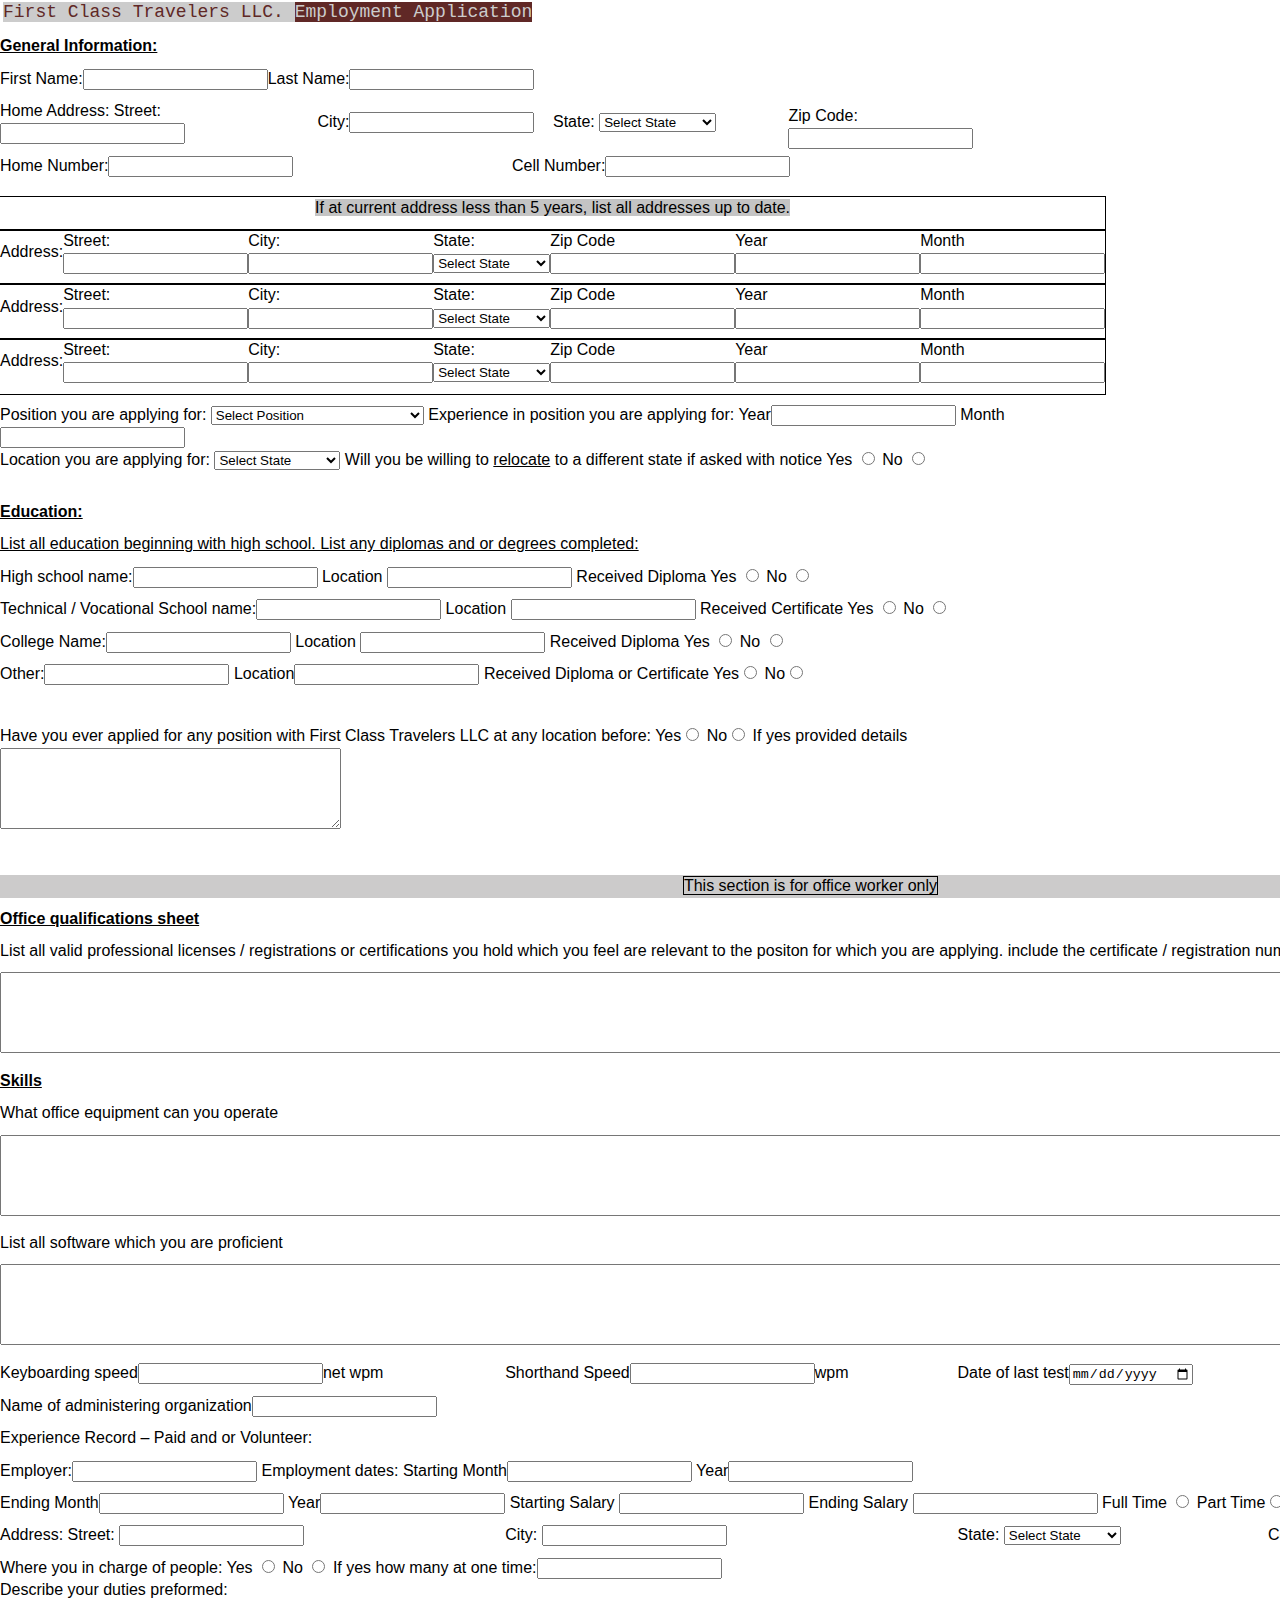
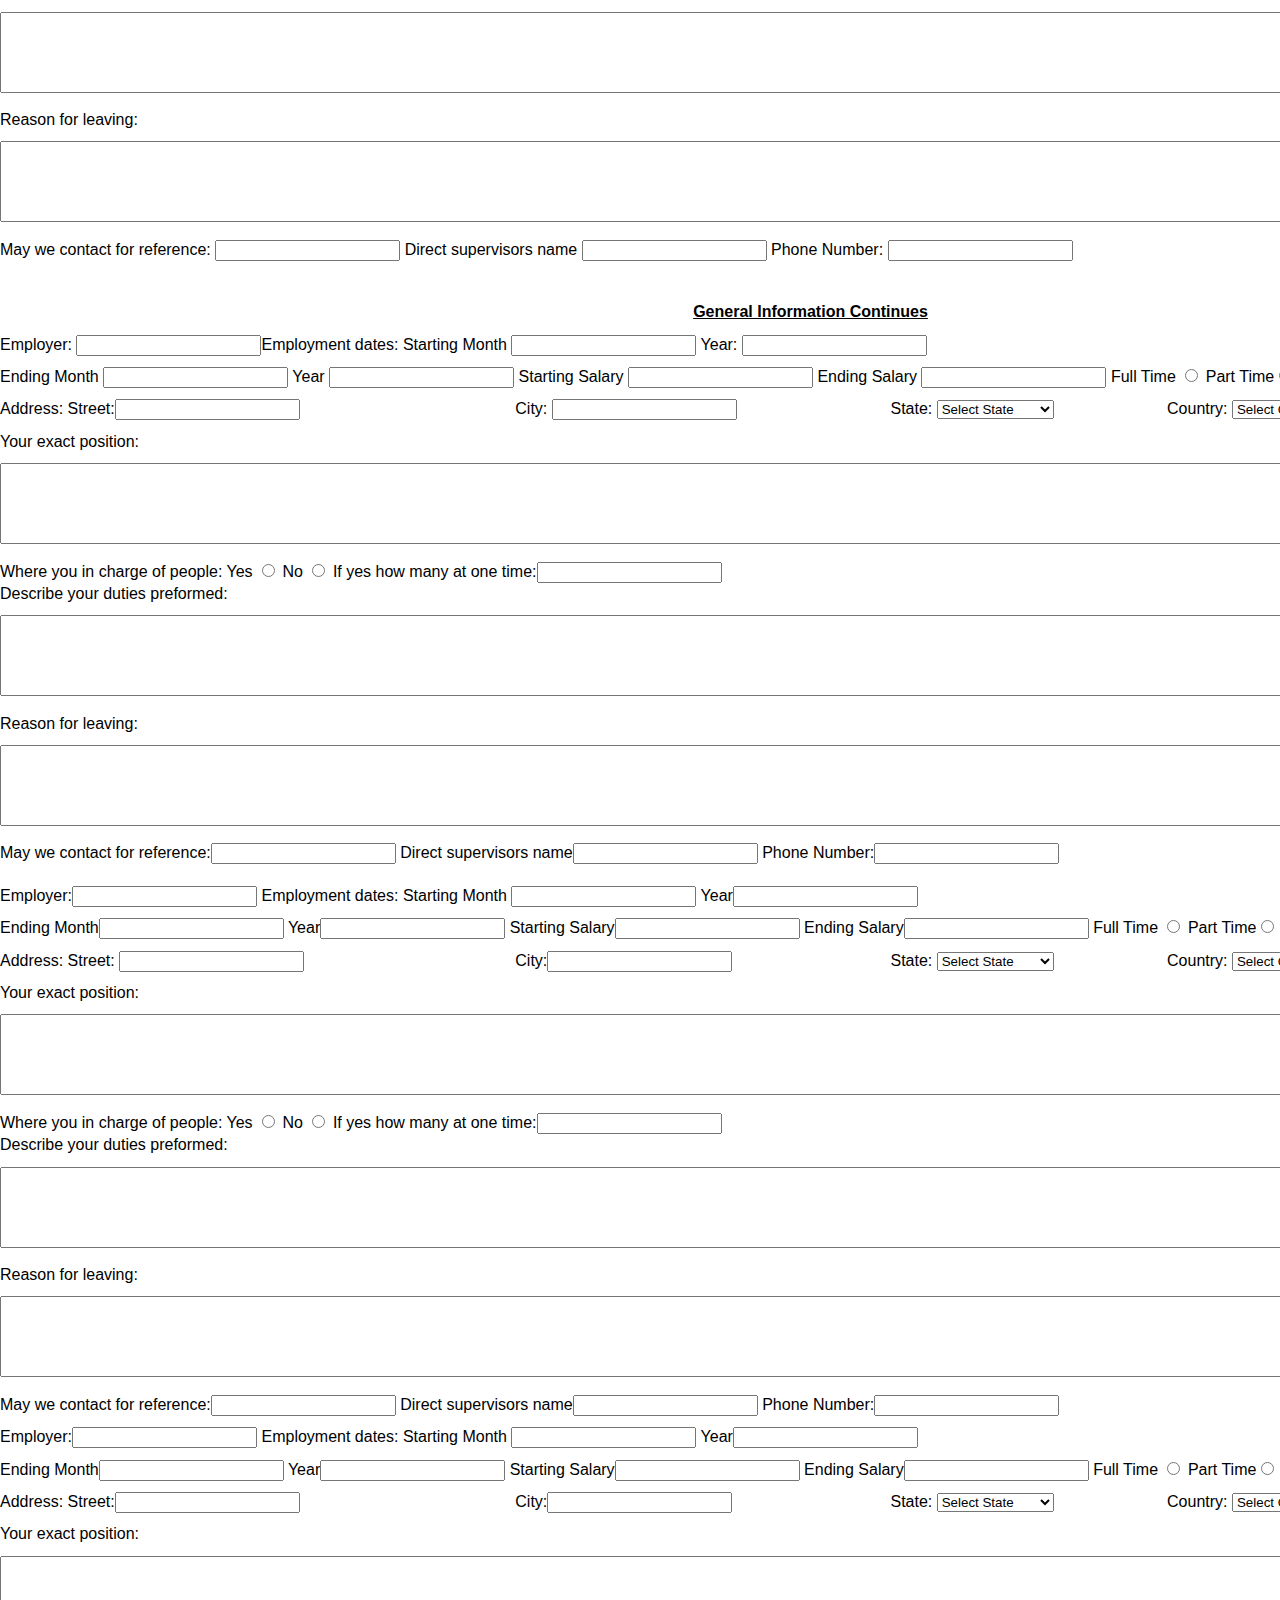
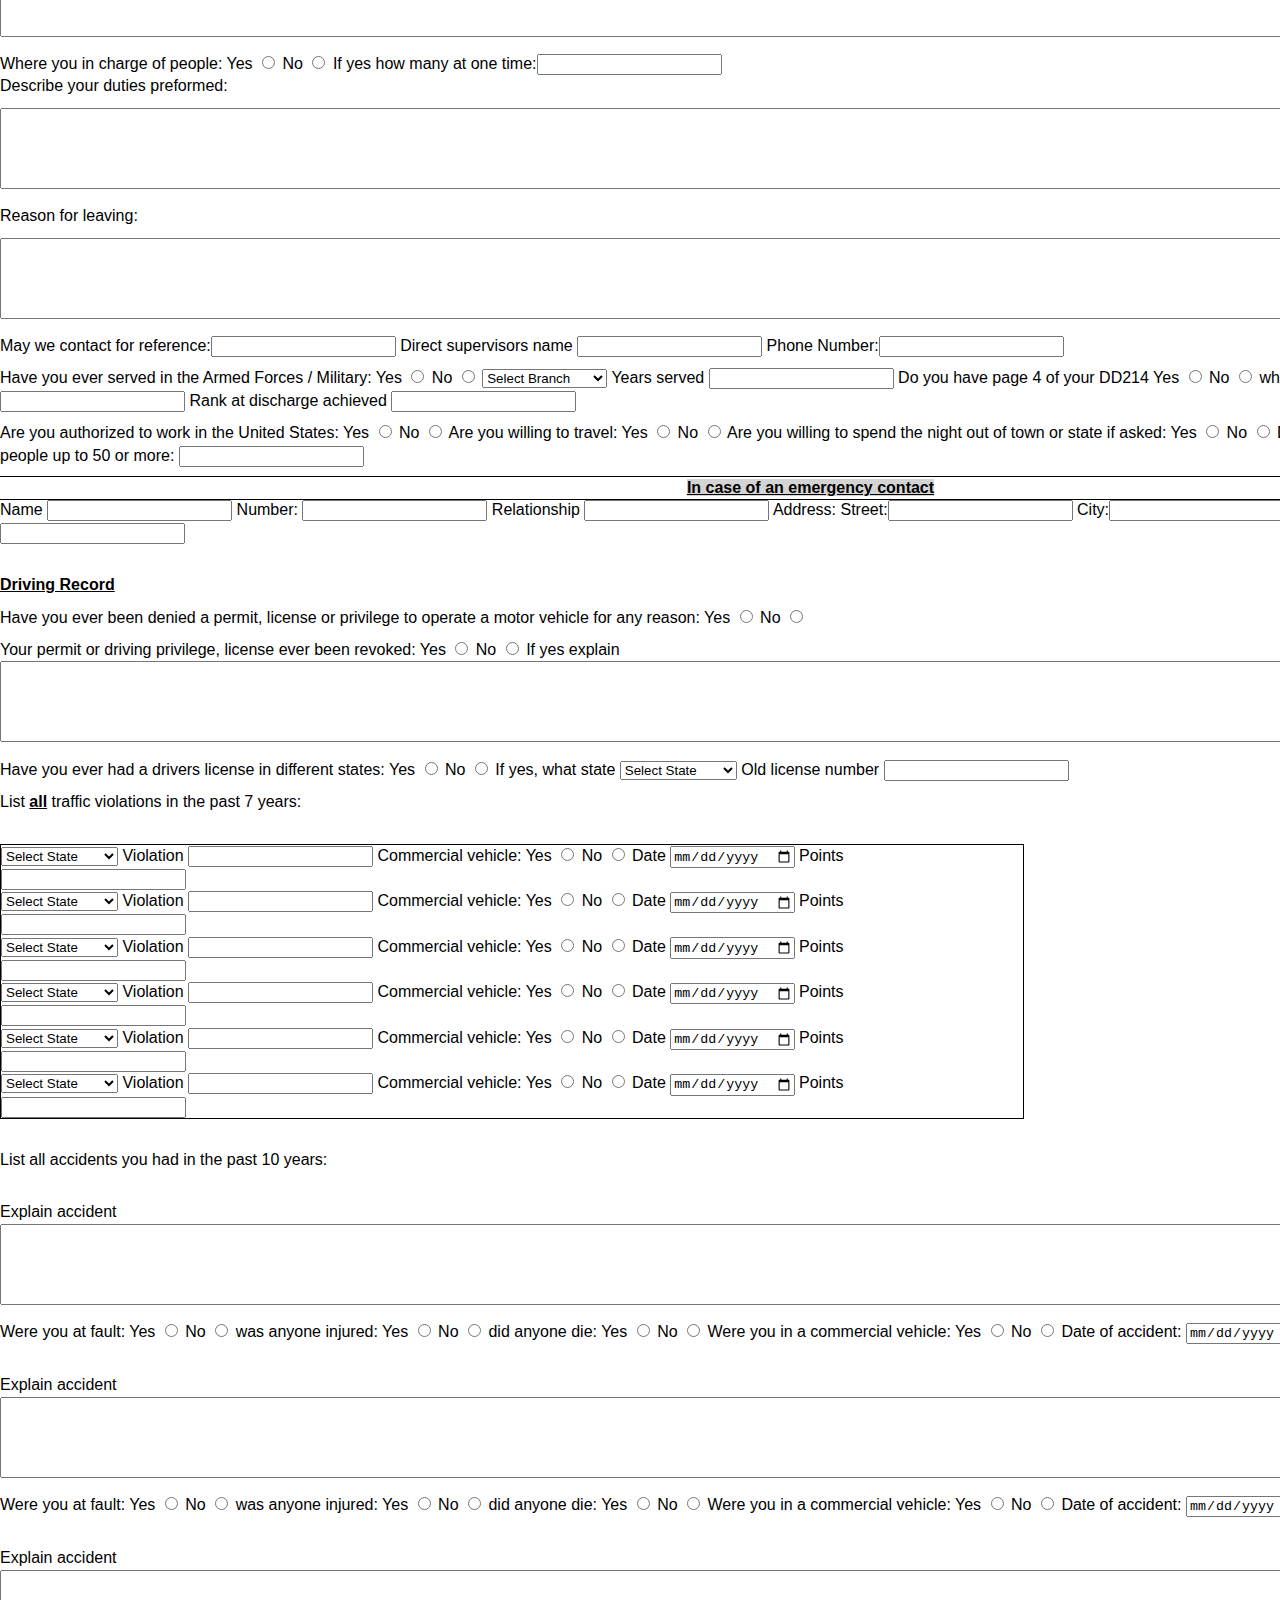
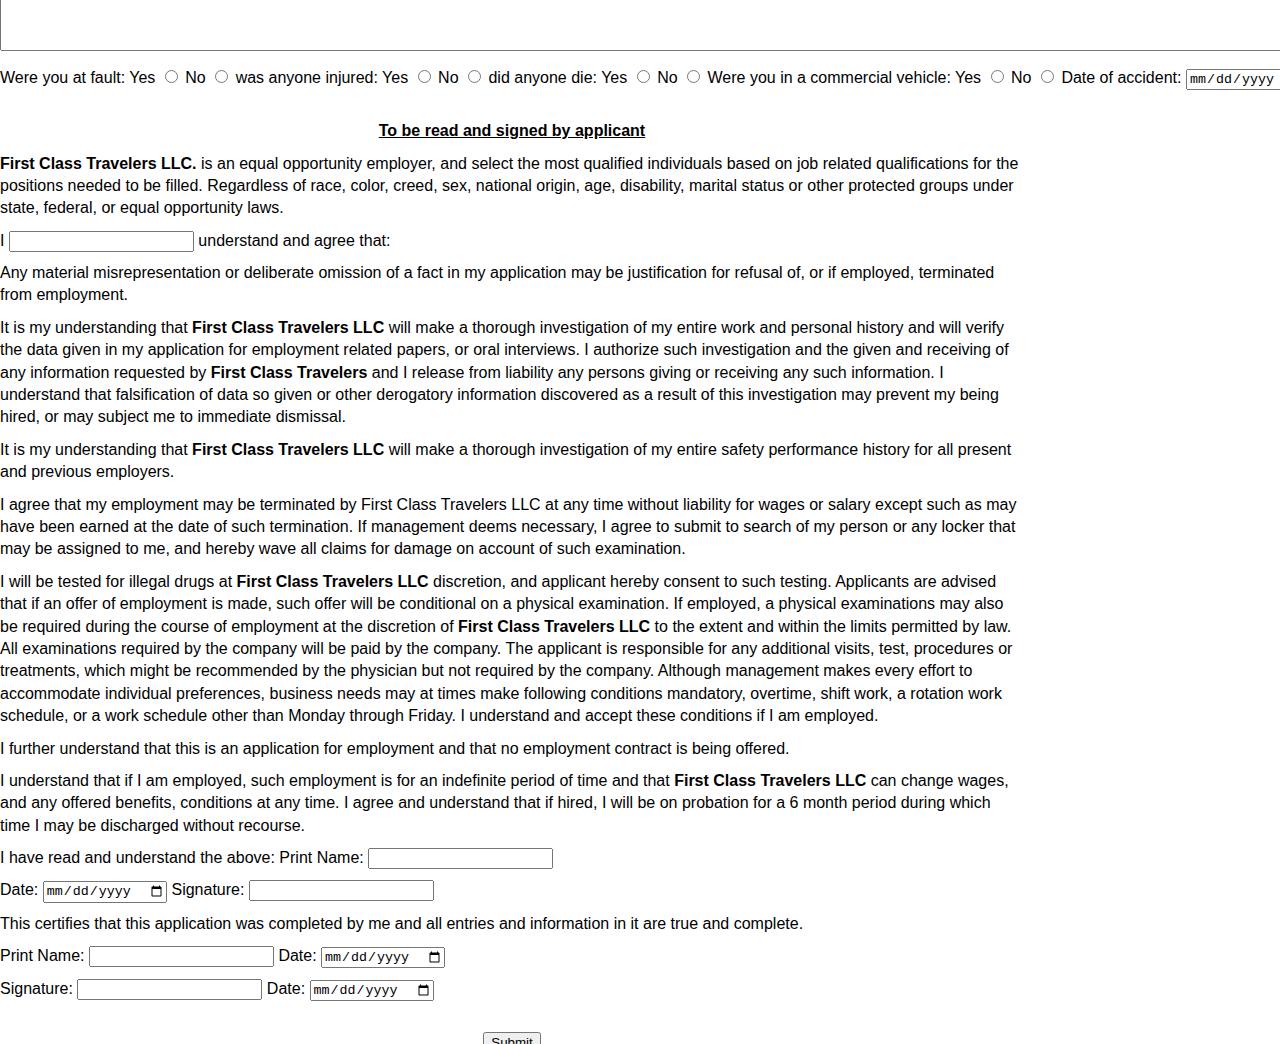
<file: includes/app.html>
<!doctype html>
<html>
<head>
<meta charset="utf-8">
<title>First Class Travelers Application</title>
<link href="../scripts/style.css" rel="stylesheet" type="text/css" />

<link href="../scripts/SpryValidationTextField.css" rel="stylesheet" type="text/css" />

<link href="../scripts/SpryValidationSelect.css" rel="stylesheet" type="text/css" />

<script src="../scripts/SpryValidationTextField.js" type="text/javascript"></script>

<script src="../scripts/SpryValidationSelect.js" type="text/javascript"></script>
</head>

<body>

	<div id="app">

    <form id="form1" name="form1" action="../scripts/Contactform.php" method="post">
    <table border="0" cellspacing="0" cellpadding="0">
  <tr>
    <td style="padding-bottom:10px;" colspan="6"><div style="text-align:center;"><p style="background-color:#CCCCCC; font-size:18px; font-family:Consolas, 'Andale Mono', 'Lucida Console', 'Lucida Sans Typewriter', Monaco, 'Courier New', monospace; color:#602826; display:inline;">First Class Travelers LLC. <span style="background-color:#602826; color:#CCCCCC; display: inline;">Employment Application</span></p></div></td>
    </tr>
    <tr>
    <td style="padding-bottom:10px;" colspan="6"><p><b><u>General Information:</u></b></p></td>
    </tr>
    <tr>
    <td style="padding-bottom:10px;" width="50%"><span style="display: inline;" id="sprytextfield1">
           First Name:<input name="fname" type="text" maxlength="100" />
             </span></td>
    <td style="padding-bottom:10px;" width="50%"><span style="display: inline;" id="sprytextfield2">
           Last Name:<input name="lname" type="text" maxlength="100" />
             </span></td>
    </tr>
    </table>
    <table border="0" cellspacing="0" cellpadding="0">
    <tr>
    <td style="padding-bottom:10px;" width="31%">Home Address:<span style="display: inline;" id="sprytextfield3">
             Street:<input name="address" type="text" maxlength="100" />
             </span></td>
    <td style="padding-bottom:10px;" width="23%"><span style="display: inline;" id="sprytextfield4">
             City:<input name="city" type="text" maxlength="100" />
             </span></td>
  <td style="padding-bottom:10px;" width="23%">State:<span style="display: inline;" id="spryselect1">
             <select name="state" size="1">
        <option selected value="">Select State</option>
        <option value="Alabama">Alabama</option>
        <option value="Alaska">Alaska</option>
        <option value="Arizona">Arizona</option>
        <option value="Arkansas">Arkansas</option>
        <option value="California">California</option>
        <option value="Colorado">Colorado</option>
        <option value="Connecticut">Connecticut</option>
        <option value="Delaware">Delaware</option>
        <option value="Florida">Florida</option>
        <option value="Georgia">Georgia</option>
        <option value="Hawaii">Hawaii</option>
        <option value="Idaho">Idaho</option>
        <option value="Illinois">Illinois</option>
        <option value="Indiana">Indiana</option>
        <option value="Iowa">Iowa</option>
        <option value="Kansas">Kansas</option>
        <option value="Kentucky">Kentucky</option>
        <option value="Louisiana">Louisiana</option>
        <option value="Maine">Maine</option>
        <option value="Maryland">Maryland</option>
        <option value="Massachusetts">Massachusetts</option>
        <option value="Michigan">Michigan</option>
        <option value="Minnesota">Minnesota</option>
        <option value="Mississippi">Mississippi</option>
        <option value="Missouri">Missouri</option>
        <option value="Montana">Montana</option>
        <option value="Nebraska">Nebraska</option>
        <option value="Nevada">Nevada</option>
        <option value="New Hampshire">New Hampshire</option>
        <option value="New Jersey">New Jersey</option>
        <option value="New Mexico">New Mexico</option>
        <option value="New York">New York</option>
        <option value="North Carolina">North Carolina</option>
        <option value="North Dakota">North Dakota</option>
        <option value="Ohio">Ohio</option>
        <option value="Oklahoma">Oklahoma</option>
        <option value="Oregon">Oregon</option>
        <option value="Pennsylvania">Pennsylvania</option>
        <option value="Rhode Island">Rhode Island</option>
        <option value="South Carolina">South Carolina</option>
        <option value="South Dakota">South Dakota</option>
        <option value="Tennessee">Tennessee</option>
        <option value="Texas">Texas</option>
        <option value="Utah">Utah</option>
        <option value="Vermont">Vermont</option>
        <option value="Virginia">Virginia</option>
        <option value="Washington">Washington</option>
        <option value="West Virginia">West Virginia</option>
        <option value="Wisconsin">Wisconsin</option>
        <option value="Wyoming">Wyoming</option>
               </select>
             </span></td>

    <td width="23%"><span style="display: inline;" id="sprytextfield4">
             Zip Code:<input name="zip" type="text" maxlength="10" />
             </span></td>
  </tr>
</table>
<table style=" margin-bottom: 20px;" width="100%" border="0" cellspacing="0" cellpadding="0">
    <tr>
    <td width="50%"><span style="display: inline;" id="sprytextfield5">
           Home Number:<input name="hphone" type="tel" maxlength="10" />
             </span></td>
    <td width="50%"><span style="display: block;" id="sprytextfield6">
           Cell Number:<input name="cphone" type="tel" maxlength="10" />
             </span></td>
    </tr>
    </table>
    <table border="0" cellspacing="0" cellpadding="0">
    <tr class="border">
    <td colspan="7" style="text-align: center; padding-bottom: 10px;"><p style="background-color: #C4C4C4; display: inline;">If at current address less than 5 years, list all addresses up to date.</p></td>
    </tr>
    <tr class="border">
    <td style="padding-bottom: 10px;">Address:</td>
    <td style="padding-bottom: 10px;"><span style="display: inline;" id="sprytextfield7">
             Street:<input name="address2" type="text" maxlength="100" />
             </span></td>
    <td style="padding-bottom: 10px;"><span style="display: inline;" id="sprytextfield8">
             City:<input name="city2" type="text" maxlength="100" />
             </span></td>
    <td style="padding-bottom: 10px;">State:<span style="display: inline;" id="spryselect2">
             <select name="state2" size="1">
        <option selected value="">Select State</option>
        <option value="Alabama">Alabama</option>
        <option value="Alaska">Alaska</option>
        <option value="Arizona">Arizona</option>
        <option value="Arkansas">Arkansas</option>
        <option value="California">California</option>
        <option value="Colorado">Colorado</option>
        <option value="Connecticut">Connecticut</option>
        <option value="Delaware">Delaware</option>
        <option value="Florida">Florida</option>
        <option value="Georgia">Georgia</option>
        <option value="Hawaii">Hawaii</option>
        <option value="Idaho">Idaho</option>
        <option value="Illinois">Illinois</option>
        <option value="Indiana">Indiana</option>
        <option value="Iowa">Iowa</option>
        <option value="Kansas">Kansas</option>
        <option value="Kentucky">Kentucky</option>
        <option value="Louisiana">Louisiana</option>
        <option value="Maine">Maine</option>
        <option value="Maryland">Maryland</option>
        <option value="Massachusetts">Massachusetts</option>
        <option value="Michigan">Michigan</option>
        <option value="Minnesota">Minnesota</option>
        <option value="Mississippi">Mississippi</option>
        <option value="Missouri">Missouri</option>
        <option value="Montana">Montana</option>
        <option value="Nebraska">Nebraska</option>
        <option value="Nevada">Nevada</option>
        <option value="New Hampshire">New Hampshire</option>
        <option value="New Jersey">New Jersey</option>
        <option value="New Mexico">New Mexico</option>
        <option value="New York">New York</option>
        <option value="North Carolina">North Carolina</option>
        <option value="North Dakota">North Dakota</option>
        <option value="Ohio">Ohio</option>
        <option value="Oklahoma">Oklahoma</option>
        <option value="Oregon">Oregon</option>
        <option value="Pennsylvania">Pennsylvania</option>
        <option value="Rhode Island">Rhode Island</option>
        <option value="South Carolina">South Carolina</option>
        <option value="South Dakota">South Dakota</option>
        <option value="Tennessee">Tennessee</option>
        <option value="Texas">Texas</option>
        <option value="Utah">Utah</option>
        <option value="Vermont">Vermont</option>
        <option value="Virginia">Virginia</option>
        <option value="Washington">Washington</option>
        <option value="West Virginia">West Virginia</option>
        <option value="Wisconsin">Wisconsin</option>
        <option value="Wyoming">Wyoming</option>
               </select>
             </span></td>
    <td style="padding-bottom: 10px;"><span style="display: inline;" id="sprytextfield9">
             Zip Code<input name="zip2" type="text" maxlength="10" />
             </span></td>
    <td style="padding-bottom: 10px;"><span style="display: inline;" id="sprytextfield10">
             Year<input name="year" type="text" maxlength="4" />
             </span></td>
    <td style="padding-bottom: 10px;"><span style="display: inline;" id="sprytextfield11">
             Month<input name="month" type="text" maxlength="20" />
             </span></td>
    </tr>
    <tr class="border">
    <td style="padding-bottom: 10px;">Address:</td>
    <td style="padding-bottom: 10px;"><span style="display: inline;" id="sprytextfield13">
             Street:<input name="address3" type="text" maxlength="100" />
             </span></td>
    <td style="padding-bottom: 10px;"><span style="display: inline;" id="sprytextfield14">
             City:<input name="city3" type="text" maxlength="100" />
             </span></td>
    <td style="padding-bottom: 10px;">State:<span style="display: inline;" id="spryselect3">
             <select name="state3" size="1">
               <option selected value="">Select State</option>
        <option value="Alabama">Alabama</option>
        <option value="Alaska">Alaska</option>
        <option value="Arizona">Arizona</option>
        <option value="Arkansas">Arkansas</option>
        <option value="California">California</option>
        <option value="Colorado">Colorado</option>
        <option value="Connecticut">Connecticut</option>
        <option value="Delaware">Delaware</option>
        <option value="Florida">Florida</option>
        <option value="Georgia">Georgia</option>
        <option value="Hawaii">Hawaii</option>
        <option value="Idaho">Idaho</option>
        <option value="Illinois">Illinois</option>
        <option value="Indiana">Indiana</option>
        <option value="Iowa">Iowa</option>
        <option value="Kansas">Kansas</option>
        <option value="Kentucky">Kentucky</option>
        <option value="Louisiana">Louisiana</option>
        <option value="Maine">Maine</option>
        <option value="Maryland">Maryland</option>
        <option value="Massachusetts">Massachusetts</option>
        <option value="Michigan">Michigan</option>
        <option value="Minnesota">Minnesota</option>
        <option value="Mississippi">Mississippi</option>
        <option value="Missouri">Missouri</option>
        <option value="Montana">Montana</option>
        <option value="Nebraska">Nebraska</option>
        <option value="Nevada">Nevada</option>
        <option value="New Hampshire">New Hampshire</option>
        <option value="New Jersey">New Jersey</option>
        <option value="New Mexico">New Mexico</option>
        <option value="New York">New York</option>
        <option value="North Carolina">North Carolina</option>
        <option value="North Dakota">North Dakota</option>
        <option value="Ohio">Ohio</option>
        <option value="Oklahoma">Oklahoma</option>
        <option value="Oregon">Oregon</option>
        <option value="Pennsylvania">Pennsylvania</option>
        <option value="Rhode Island">Rhode Island</option>
        <option value="South Carolina">South Carolina</option>
        <option value="South Dakota">South Dakota</option>
        <option value="Tennessee">Tennessee</option>
        <option value="Texas">Texas</option>
        <option value="Utah">Utah</option>
        <option value="Vermont">Vermont</option>
        <option value="Virginia">Virginia</option>
        <option value="Washington">Washington</option>
        <option value="West Virginia">West Virginia</option>
        <option value="Wisconsin">Wisconsin</option>
        <option value="Wyoming">Wyoming</option>
               </select>
             </span></td>
    <td style="padding-bottom: 10px;"><span style="display: inline;" id="sprytextfield15">
             Zip Code<input name="zip3" type="text" maxlength="10" />
             </span></td>
    <td style="padding-bottom: 10px;"><span style="display: inline;" id="sprytextfield16">
             Year<input name="year2" type="text" maxlength="4" />
             </span></td>
    <td style="padding-bottom: 10px;"><span style="display: inline;" id="sprytextfield17">
             Month<input name="month2" type="text" maxlength="20" />
             </span></td>
    </tr>
    <tr class="border">
    <td style="padding-bottom: 10px;">Address:</td>
    <td style="padding-bottom: 10px;"><span style="display: inline;" id="sprytextfield18">
             Street:<input name="address4" type="text" maxlength="100" />
             </span></td>
    <td style="padding-bottom: 10px;"><span style="display: inline;" id="sprytextfield19">
             City:<input name="city4" type="text" maxlength="100" />
             </span></td>
    <td style="padding-bottom: 10px;">State:<span style="display: inline;" id="spryselect4">
             <select name="state4" size="1">
               <option selected value="">Select State</option>
        <option value="Alabama">Alabama</option>
        <option value="Alaska">Alaska</option>
        <option value="Arizona">Arizona</option>
        <option value="Arkansas">Arkansas</option>
        <option value="California">California</option>
        <option value="Colorado">Colorado</option>
        <option value="Connecticut">Connecticut</option>
        <option value="Delaware">Delaware</option>
        <option value="Florida">Florida</option>
        <option value="Georgia">Georgia</option>
        <option value="Hawaii">Hawaii</option>
        <option value="Idaho">Idaho</option>
        <option value="Illinois">Illinois</option>
        <option value="Indiana">Indiana</option>
        <option value="Iowa">Iowa</option>
        <option value="Kansas">Kansas</option>
        <option value="Kentucky">Kentucky</option>
        <option value="Louisiana">Louisiana</option>
        <option value="Maine">Maine</option>
        <option value="Maryland">Maryland</option>
        <option value="Massachusetts">Massachusetts</option>
        <option value="Michigan">Michigan</option>
        <option value="Minnesota">Minnesota</option>
        <option value="Mississippi">Mississippi</option>
        <option value="Missouri">Missouri</option>
        <option value="Montana">Montana</option>
        <option value="Nebraska">Nebraska</option>
        <option value="Nevada">Nevada</option>
        <option value="New Hampshire">New Hampshire</option>
        <option value="New Jersey">New Jersey</option>
        <option value="New Mexico">New Mexico</option>
        <option value="New York">New York</option>
        <option value="North Carolina">North Carolina</option>
        <option value="North Dakota">North Dakota</option>
        <option value="Ohio">Ohio</option>
        <option value="Oklahoma">Oklahoma</option>
        <option value="Oregon">Oregon</option>
        <option value="Pennsylvania">Pennsylvania</option>
        <option value="Rhode Island">Rhode Island</option>
        <option value="South Carolina">South Carolina</option>
        <option value="South Dakota">South Dakota</option>
        <option value="Tennessee">Tennessee</option>
        <option value="Texas">Texas</option>
        <option value="Utah">Utah</option>
        <option value="Vermont">Vermont</option>
        <option value="Virginia">Virginia</option>
        <option value="Washington">Washington</option>
        <option value="West Virginia">West Virginia</option>
        <option value="Wisconsin">Wisconsin</option>
        <option value="Wyoming">Wyoming</option>
               </select>
             </span></td>
    <td style="padding-bottom: 10px;"><span style="display: inline;" id="sprytextfield20">
             Zip Code<input name="zip4" type="text" maxlength="10" />
             </span></td>
    <td style="padding-bottom: 10px;"><span style="display: inline;" id="sprytextfield21">
             Year<input name="year3" type="text" maxlength="4" />
             </span></td>
    <td style="padding-bottom: 10px;"><span style="display: inline;" id="sprytextfield22">
             Month<input name="month3" type="text" maxlength="20" />
             </span></td>
    </tr>
    </table>
    <table style=" margin-bottom: 20px; margin-top: 10px;"  border="0" cellspacing="0" cellpadding="0">
    <tr>
    	<td><p><span style="display: inline;" id="spryselect5">
        Position you are applying for:
             <select name="pos" size="1">
               <option>Select Position</option>
               <option value="Motor Coach Operator">Motor Coach Operator</option>
               <option value="Diesel Mechanic">Diesel Mechanic</option>
               <option value="Secretary">Secretary</option>
               <option value="Electro-Mechanical Technicians">Electro-Mechanical Technicians</option>
               <option value="Bus Cleaner">Bus Cleaner</option>
               <option value="Maintenance Supervisor">Maintenance Supervisor</option>
               <option value="Driver Supervisor / Dispatcher">Driver Supervisor / Dispatcher</option>
               <option value="Marketing">Marketing</option>
               <option value="Travel Attendant">Travel Attendant</option>
               <option value="Customer Service / Ticket Agent">Customer Service / Ticket Agent</option>
               <option value="Customer Service Supervisor">Customer Service Supervisor</option>
               <option value="Operations Manager">Operations Manager</option>
               </select>
             </span> Experience in position you are applying for: <span style="display: inline;" id="sprytextfield23">
             Year<input name="year4" type="text" maxlength="4" />
             </span><span style="display: inline;" id="sprytextfield22">
             Month<input name="month4" type="text" maxlength="20" />
             </span></p><p>Location you are applying for:<span style="display: inline;" id="spryselect6">
             <select name="location" size="1">
               <option>Select State</option>
               <option value="North Jersey">North Jersey</option>
               <option value="Boston, MA">Boston, MA</option>
               <option value="Washington, D.C.">Washington, D.C.</option>
               </select>
             </span> Will you be willing to <u>relocate</u> to a different state if asked with notice
             <label>
                Yes <input type="radio" name="RadioGroup1" value="yes" id="RadioGroup1_0" />
                  </label>

                 <label>
                  No <input type="radio" name="RadioGroup1" value="no" id="RadioGroup1_1" />
                   </label></p></td>
    </tr>
    </table>
    <table style=" margin-bottom: 20px; margin-top: 30px;" border="0" cellspacing="0" cellpadding="0">
    <tr>
    <td style="padding-bottom: 10px;"><b><u>Education:</u></b></td>
    </tr>
    <tr>
    <td style="padding-bottom: 10px;"><u>List all education beginning with high school. List any diplomas and or degrees completed:</u></td>
    </tr>
    <tr>
    <td style="padding-bottom: 10px;"><span style="display: inline;" id="sprytextfield24">
             High school name:<input name="school" type="text" maxlength="20" />
             </span><span style="display: inline;" id="sprytextfield25">
             Location <input name="location" type="text" maxlength="20" />
             </span>Received Diploma
             <label>
                 Yes <input type="radio" name="RadioGroup2" value="yes2" id="RadioGroup2_0" />
                  </label>

                 <label>
                   No <input type="radio" name="RadioGroup2" value="no2" id="RadioGroup2_1" />
                    </label></td>
     </tr>
     <tr>
     <td style="padding-bottom: 10px;"><span style="display: inline;" id="sprytextfield26">
             Technical / Vocational School name:<input name="school2" type="text" maxlength="20" />
             </span><span style="display: inline;" id="sprytextfield27">
             Location <input name="location2" type="text" maxlength="20" />
             </span>Received Certificate
             <label>
                Yes <input type="radio" name="RadioGroup3" value="yes3" id="RadioGroup3_0" />
                  </label>

                 <label>
                   No <input type="radio" name="RadioGroup3" value="no3" id="RadioGroup3_1" />
                   </label></td>
      </tr>
      <tr>
       <td style="padding-bottom: 10px;"><span style="display: inline;" id="sprytextfield28">
             College Name:<input name="school3" type="text" maxlength="20" />
             </span><span style="display: inline;" id="sprytextfield29">
             Location <input name="location3" type="text" maxlength="20" />
             </span>Received Diploma
             <label>
                  Yes <input type="radio" name="RadioGroup4" value="yes4" id="RadioGroup4_0" />
                   </label>

                 <label>
                  No <input type="radio" name="RadioGroup4" value="no4" id="RadioGroup4_1" />
                     </label></td>
      </tr>
      <tr>
        <td style="padding-bottom: 10px;"><span style="display: inline;" id="sprytextfield30">
             Other:<input name="school4" type="text" maxlength="20" />
             </span><span style="display: inline;" id="sprytextfield31">
             Location<input name="location4" type="text" maxlength="20" />
             <span class="textfieldInvalidFormatMsg">Please enter location.</span></span>Received Diploma or Certificate<label>
                  Yes<input type="radio" name="RadioGroup5" value="yes5" id="RadioGroup5_0" />
                  </label>

                 <label>
                   No<input type="radio" name="RadioGroup5" value="no5" id="RadioGroup5_1" />
                    </label></td>
    </tr>
    </table>

    <table style=" margin-bottom: 20px; margin-top: 30px;" border="0" cellspacing="0" cellpadding="0">
    <tr>
    <td style="padding-bottom: 10px;">Have you ever applied for any position with First Class Travelers LLC at any location before:<label>
                   Yes<input type="radio" name="RadioGroup6" value="yes6" id="RadioGroup6_0" />
                 </label>

                 <label>
                     No<input type="radio" name="RadioGroup6" value="no6" id="RadioGroup6_1" />
                   </label> If yes provided details <textarea name="details" cols="40" rows="5"></textarea></td>
    </tr>
    </table>

    <table style=" margin-bottom: 20px; margin-top: 30px;" border="0" cellspacing="0" cellpadding="0">
    <tr>
    <td style="margin-bottom: 10px; background-color:#CCCBCB; text-align:center;" colspan="4"><span style=" border: 1px solid #000000;">This section is for office worker only</span></td>
    </tr>
    <tr>
    <td style="padding-bottom: 10px; padding-top: 10px;" colspan="4"><b><u>Office qualifications sheet</u></b></td>
    </tr>
    <tr>
    <td style="padding-bottom: 10px;" colspan="4">List all valid professional licenses / registrations or certifications you hold which you feel are relevant to the positon for which you are applying. include the certificate / registration numbers and expiration date:</td>
    </tr>
    <tr>
    <td style="padding-bottom: 10px;" colspan="4"><textarea name="licenses" cols="200" rows="5"></textarea></td>
    </tr>
    <tr>
    <td style="padding-bottom: 10px;" colspan="4"><b><u>Skills</u></b></td>
    </tr>
    <tr>
    <td style="padding-bottom: 10px;" colspan="4">What office equipment can you operate</td>
    </tr>
    <tr>
    <td style="padding-bottom: 10px;" colspan="4"><textarea name="equipment" cols="200" rows="5"></textarea></td>
    </tr>
    <tr>
    <td style="padding-bottom: 10px;" colspan="4">List all software which you are proficient</td>
    </tr>
    <tr>
    <td style="padding-bottom: 10px;" colspan="4"><textarea name="software" cols="200" rows="5"></textarea></td>
    </tr>
    <tr>
    <td style="padding-bottom: 10px;"><span style="display: inline;" id="sprytextfield31">
             Keyboarding speed<input name="keyboard" type="text" maxlength="100" /></span>net wpm</td>
    <td style="padding-bottom: 10px;"><span style="display: inline;" id="sprytextfield32">
             Shorthand Speed<input name="shorthand" type="text" maxlength="100" /></span>wpm</td>
    <td style="padding-bottom: 10px;"><span style="display: inline;" id="sprytextfield33">
             Date of last test<input name="test" type="date" maxlength="100" /></span></td>
    </tr>
    <tr>
    <td style="padding-bottom: 10px;" colspan="4"><span style="display: inline;" id="sprytextfield34">
             Name of administering organization<input name="organization" type="text" maxlength="100" /></span></td>
    </tr>
    <tr>
    <td style="padding-bottom: 10px;" colspan="4">Experience Record – Paid and or Volunteer:</td>
    </tr>
    <tr>
    <td style="padding-bottom: 10px;" colspan="4"><span style="display: inline;" id="sprytextfield35">
             Employer:<input name="employer" type="text" maxlength="100" /></span> Employment dates: Starting <span style="display: inline;" id="sprytextfield36">
             Month<input name="month5" type="text" maxlength="20" /></span><span style="display: inline;" id="sprytextfield37">
             Year<input name="year5" type="text" maxlength="4" /></span></td>
    </tr>
    <tr>
    <td style="padding-bottom: 10px;" colspan="4"><span style="display: inline;" id="sprytextfield38">
            Ending Month<input name="month6" type="text" maxlength="20" /></span><span style="display: inline;" id="sprytextfield39">
             Year<input name="year6" type="text" maxlength="4" /></span><span style="display: inline;" id="sprytextfield40">
             Starting Salary <input name="start" type="text" maxlength="10" /></span><span style="display: inline;" id="sprytextfield41">
             Ending Salary <input name="ending" type="text" maxlength="10" /></span>
             <label>
                 Full Time <input type="radio" name="RadioGroup7" value="full" id="RadioGroup7_0" />
                 </label>

                 <label>
                    Part Time<input type="radio" name="RadioGroup7" value="part" id="RadioGroup7_1" />
                    </label></td>
    </tr>
    <tr>
    <td style="padding-bottom: 10px;"><span style="display: inline;" id="sprytextfield42">
            Address: Street: <input name="address5" type="text" maxlength="100" id="address5" />
             </span></td>
    <td style="padding-bottom: 10px;"><span style="display: inline;" id="sprytextfield43">
             City: <input name="city5" type="text" maxlength="100" id="city5" /></span></td>
    <td style="padding-bottom: 10px;">State:<span style="display: inline;" id="spryselect7">
          <select name="state5" size="1">
        <option selected value="">Select State</option>
        <option value="Alabama">Alabama</option>
        <option value="Alaska">Alaska</option>
        <option value="Arizona">Arizona</option>
        <option value="Arkansas">Arkansas</option>
        <option value="California">California</option>
        <option value="Colorado">Colorado</option>
        <option value="Connecticut">Connecticut</option>
        <option value="Delaware">Delaware</option>
        <option value="Florida">Florida</option>
        <option value="Georgia">Georgia</option>
        <option value="Hawaii">Hawaii</option>
        <option value="Idaho">Idaho</option>
        <option value="Illinois">Illinois</option>
        <option value="Indiana">Indiana</option>
        <option value="Iowa">Iowa</option>
        <option value="Kansas">Kansas</option>
        <option value="Kentucky">Kentucky</option>
        <option value="Louisiana">Louisiana</option>
        <option value="Maine">Maine</option>
        <option value="Maryland">Maryland</option>
        <option value="Massachusetts">Massachusetts</option>
        <option value="Michigan">Michigan</option>
        <option value="Minnesota">Minnesota</option>
        <option value="Mississippi">Mississippi</option>
        <option value="Missouri">Missouri</option>
        <option value="Montana">Montana</option>
        <option value="Nebraska">Nebraska</option>
        <option value="Nevada">Nevada</option>
        <option value="New Hampshire">New Hampshire</option>
        <option value="New Jersey">New Jersey</option>
        <option value="New Mexico">New Mexico</option>
        <option value="New York">New York</option>
        <option value="North Carolina">North Carolina</option>
        <option value="North Dakota">North Dakota</option>
        <option value="Ohio">Ohio</option>
        <option value="Oklahoma">Oklahoma</option>
        <option value="Oregon">Oregon</option>
        <option value="Pennsylvania">Pennsylvania</option>
        <option value="Rhode Island">Rhode Island</option>
        <option value="South Carolina">South Carolina</option>
        <option value="South Dakota">South Dakota</option>
        <option value="Tennessee">Tennessee</option>
        <option value="Texas">Texas</option>
        <option value="Utah">Utah</option>
        <option value="Vermont">Vermont</option>
        <option value="Virginia">Virginia</option>
        <option value="Washington">Washington</option>
        <option value="West Virginia">West Virginia</option>
        <option value="Wisconsin">Wisconsin</option>
        <option value="Wyoming">Wyoming</option>
        </select></span></td>
             <td style="padding-bottom: 10px;">Country:<span style="display: inline;" id="spryselect8">
             <select name="country">
<option value="">Select Country</option>
<option value="Afganistan">Afghanistan</option>
<option value="Albania">Albania</option>
<option value="Algeria">Algeria</option>
<option value="American Samoa">American Samoa</option>
<option value="Andorra">Andorra</option>
<option value="Angola">Angola</option>
<option value="Anguilla">Anguilla</option>
<option value="Antigua &amp; Barbuda">Antigua &amp; Barbuda</option>
<option value="Argentina">Argentina</option>
<option value="Armenia">Armenia</option>
<option value="Aruba">Aruba</option>
<option value="Australia">Australia</option>
<option value="Austria">Austria</option>
<option value="Azerbaijan">Azerbaijan</option>
<option value="Bahamas">Bahamas</option>
<option value="Bahrain">Bahrain</option>
<option value="Bangladesh">Bangladesh</option>
<option value="Barbados">Barbados</option>
<option value="Belarus">Belarus</option>
<option value="Belgium">Belgium</option>
<option value="Belize">Belize</option>
<option value="Benin">Benin</option>
<option value="Bermuda">Bermuda</option>
<option value="Bhutan">Bhutan</option>
<option value="Bolivia">Bolivia</option>
<option value="Bonaire">Bonaire</option>
<option value="Bosnia &amp; Herzegovina">Bosnia &amp; Herzegovina</option>
<option value="Botswana">Botswana</option>
<option value="Brazil">Brazil</option>
<option value="British Indian Ocean Ter">British Indian Ocean Ter</option>
<option value="Brunei">Brunei</option>
<option value="Bulgaria">Bulgaria</option>
<option value="Burkina Faso">Burkina Faso</option>
<option value="Burundi">Burundi</option>
<option value="Cambodia">Cambodia</option>
<option value="Cameroon">Cameroon</option>
<option value="Canada">Canada</option>
<option value="Canary Islands">Canary Islands</option>
<option value="Cape Verde">Cape Verde</option>
<option value="Cayman Islands">Cayman Islands</option>
<option value="Central African Republic">Central African Republic</option>
<option value="Chad">Chad</option>
<option value="Channel Islands">Channel Islands</option>
<option value="Chile">Chile</option>
<option value="China">China</option>
<option value="Christmas Island">Christmas Island</option>
<option value="Cocos Island">Cocos Island</option>
<option value="Colombia">Colombia</option>
<option value="Comoros">Comoros</option>
<option value="Congo">Congo</option>
<option value="Cook Islands">Cook Islands</option>
<option value="Costa Rica">Costa Rica</option>
<option value="Cote DIvoire">Cote D'Ivoire</option>
<option value="Croatia">Croatia</option>
<option value="Cuba">Cuba</option>
<option value="Curaco">Curacao</option>
<option value="Cyprus">Cyprus</option>
<option value="Czech Republic">Czech Republic</option>
<option value="Denmark">Denmark</option>
<option value="Djibouti">Djibouti</option>
<option value="Dominica">Dominica</option>
<option value="Dominican Republic">Dominican Republic</option>
<option value="East Timor">East Timor</option>
<option value="Ecuador">Ecuador</option>
<option value="Egypt">Egypt</option>
<option value="El Salvador">El Salvador</option>
<option value="Equatorial Guinea">Equatorial Guinea</option>
<option value="Eritrea">Eritrea</option>
<option value="Estonia">Estonia</option>
<option value="Ethiopia">Ethiopia</option>
<option value="Falkland Islands">Falkland Islands</option>
<option value="Faroe Islands">Faroe Islands</option>
<option value="Fiji">Fiji</option>
<option value="Finland">Finland</option>
<option value="France">France</option>
<option value="French Guiana">French Guiana</option>
<option value="French Polynesia">French Polynesia</option>
<option value="French Southern Ter">French Southern Ter</option>
<option value="Gabon">Gabon</option>
<option value="Gambia">Gambia</option>
<option value="Georgia">Georgia</option>
<option value="Germany">Germany</option>
<option value="Ghana">Ghana</option>
<option value="Gibraltar">Gibraltar</option>
<option value="Great Britain">Great Britain</option>
<option value="Greece">Greece</option>
<option value="Greenland">Greenland</option>
<option value="Grenada">Grenada</option>
<option value="Guadeloupe">Guadeloupe</option>
<option value="Guam">Guam</option>
<option value="Guatemala">Guatemala</option>
<option value="Guinea">Guinea</option>
<option value="Guyana">Guyana</option>
<option value="Haiti">Haiti</option>
<option value="Hawaii">Hawaii</option>
<option value="Honduras">Honduras</option>
<option value="Hong Kong">Hong Kong</option>
<option value="Hungary">Hungary</option>
<option value="Iceland">Iceland</option>
<option value="India">India</option>
<option value="Indonesia">Indonesia</option>
<option value="Iran">Iran</option>
<option value="Iraq">Iraq</option>
<option value="Ireland">Ireland</option>
<option value="Isle of Man">Isle of Man</option>
<option value="Israel">Israel</option>
<option value="Italy">Italy</option>
<option value="Jamaica">Jamaica</option>
<option value="Japan">Japan</option>
<option value="Jordan">Jordan</option>
<option value="Kazakhstan">Kazakhstan</option>
<option value="Kenya">Kenya</option>
<option value="Kiribati">Kiribati</option>
<option value="Korea North">Korea North</option>
<option value="Korea Sout">Korea South</option>
<option value="Kuwait">Kuwait</option>
<option value="Kyrgyzstan">Kyrgyzstan</option>
<option value="Laos">Laos</option>
<option value="Latvia">Latvia</option>
<option value="Lebanon">Lebanon</option>
<option value="Lesotho">Lesotho</option>
<option value="Liberia">Liberia</option>
<option value="Libya">Libya</option>
<option value="Liechtenstein">Liechtenstein</option>
<option value="Lithuania">Lithuania</option>
<option value="Luxembourg">Luxembourg</option>
<option value="Macau">Macau</option>
<option value="Macedonia">Macedonia</option>
<option value="Madagascar">Madagascar</option>
<option value="Malaysia">Malaysia</option>
<option value="Malawi">Malawi</option>
<option value="Maldives">Maldives</option>
<option value="Mali">Mali</option>
<option value="Malta">Malta</option>
<option value="Marshall Islands">Marshall Islands</option>
<option value="Martinique">Martinique</option>
<option value="Mauritania">Mauritania</option>
<option value="Mauritius">Mauritius</option>
<option value="Mayotte">Mayotte</option>
<option value="Mexico">Mexico</option>
<option value="Midway Islands">Midway Islands</option>
<option value="Moldova">Moldova</option>
<option value="Monaco">Monaco</option>
<option value="Mongolia">Mongolia</option>
<option value="Montserrat">Montserrat</option>
<option value="Morocco">Morocco</option>
<option value="Mozambique">Mozambique</option>
<option value="Myanmar">Myanmar</option>
<option value="Nambia">Nambia</option>
<option value="Nauru">Nauru</option>
<option value="Nepal">Nepal</option>
<option value="Netherland Antilles">Netherland Antilles</option>
<option value="Netherlands">Netherlands (Holland, Europe)</option>
<option value="Nevis">Nevis</option>
<option value="New Caledonia">New Caledonia</option>
<option value="New Zealand">New Zealand</option>
<option value="Nicaragua">Nicaragua</option>
<option value="Niger">Niger</option>
<option value="Nigeria">Nigeria</option>
<option value="Niue">Niue</option>
<option value="Norfolk Island">Norfolk Island</option>
<option value="Norway">Norway</option>
<option value="Oman">Oman</option>
<option value="Pakistan">Pakistan</option>
<option value="Palau Island">Palau Island</option>
<option value="Palestine">Palestine</option>
<option value="Panama">Panama</option>
<option value="Papua New Guinea">Papua New Guinea</option>
<option value="Paraguay">Paraguay</option>
<option value="Peru">Peru</option>
<option value="Phillipines">Philippines</option>
<option value="Pitcairn Island">Pitcairn Island</option>
<option value="Poland">Poland</option>
<option value="Portugal">Portugal</option>
<option value="Puerto Rico">Puerto Rico</option>
<option value="Qatar">Qatar</option>
<option value="Republic of Montenegro">Republic of Montenegro</option>
<option value="Republic of Serbia">Republic of Serbia</option>
<option value="Reunion">Reunion</option>
<option value="Romania">Romania</option>
<option value="Russia">Russia</option>
<option value="Rwanda">Rwanda</option>
<option value="St Barthelemy">St Barthelemy</option>
<option value="St Eustatius">St Eustatius</option>
<option value="St Helena">St Helena</option>
<option value="St Kitts-Nevis">St Kitts-Nevis</option>
<option value="St Lucia">St Lucia</option>
<option value="St Maarten">St Maarten</option>
<option value="St Pierre &amp; Miquelon">St Pierre &amp; Miquelon</option>
<option value="St Vincent &amp; Grenadines">St Vincent &amp; Grenadines</option>
<option value="Saipan">Saipan</option>
<option value="Samoa">Samoa</option>
<option value="Samoa American">Samoa American</option>
<option value="San Marino">San Marino</option>
<option value="Sao Tome &amp; Principe">Sao Tome &amp; Principe</option>
<option value="Saudi Arabia">Saudi Arabia</option>
<option value="Senegal">Senegal</option>
<option value="Serbia">Serbia</option>
<option value="Seychelles">Seychelles</option>
<option value="Sierra Leone">Sierra Leone</option>
<option value="Singapore">Singapore</option>
<option value="Slovakia">Slovakia</option>
<option value="Slovenia">Slovenia</option>
<option value="Solomon Islands">Solomon Islands</option>
<option value="Somalia">Somalia</option>
<option value="South Africa">South Africa</option>
<option value="Spain">Spain</option>
<option value="Sri Lanka">Sri Lanka</option>
<option value="Sudan">Sudan</option>
<option value="Suriname">Suriname</option>
<option value="Swaziland">Swaziland</option>
<option value="Sweden">Sweden</option>
<option value="Switzerland">Switzerland</option>
<option value="Syria">Syria</option>
<option value="Tahiti">Tahiti</option>
<option value="Taiwan">Taiwan</option>
<option value="Tajikistan">Tajikistan</option>
<option value="Tanzania">Tanzania</option>
<option value="Thailand">Thailand</option>
<option value="Togo">Togo</option>
<option value="Tokelau">Tokelau</option>
<option value="Tonga">Tonga</option>
<option value="Trinidad &amp; Tobago">Trinidad &amp; Tobago</option>
<option value="Tunisia">Tunisia</option>
<option value="Turkey">Turkey</option>
<option value="Turkmenistan">Turkmenistan</option>
<option value="Turks &amp; Caicos Is">Turks &amp; Caicos Is</option>
<option value="Tuvalu">Tuvalu</option>
<option value="Uganda">Uganda</option>
<option value="Ukraine">Ukraine</option>
<option value="United Arab Erimates">United Arab Emirates</option>
<option value="United Kingdom">United Kingdom</option>
<option value="United States of America">United States of America</option>
<option value="Uraguay">Uruguay</option>
<option value="Uzbekistan">Uzbekistan</option>
<option value="Vanuatu">Vanuatu</option>
<option value="Vatican City State">Vatican City State</option>
<option value="Venezuela">Venezuela</option>
<option value="Vietnam">Vietnam</option>
<option value="Virgin Islands (Brit)">Virgin Islands (Brit)</option>
<option value="Virgin Islands (USA)">Virgin Islands (USA)</option>
<option value="Wake Island">Wake Island</option>
<option value="Wallis &amp; Futana Is">Wallis &amp; Futana Is</option>
<option value="Yemen">Yemen</option>
<option value="Zaire">Zaire</option>
<option value="Zambia">Zambia</option>
<option value="Zimbabwe">Zimbabwe</option>
</select></span></td>
      </tr>
             <tr>
             <td colspan="4">Where you in charge of people:<label>
                 Yes <input type="radio" name="RadioGroup8" value="yes7" id="RadioGroup8_0" />
                 </label>

                 <label>
                    No <input type="radio" name="RadioGroup8" value="no7" id="RadioGroup8_1" />
               </label><span style="display: inline;" id="sprytextfield44">
             If yes how many at one time:<input name="manytime" type="number" maxlength="4" /></span></td>
             </tr>
             <tr>
             <td style="padding-bottom: 10px;" colspan="4">Describe your duties preformed:</td>
             </tr>
             <tr>
    <td style="padding-bottom: 10px;" colspan="4"><textarea name="duties" cols="200" rows="5"></textarea></td>
    </tr>
    <tr>
             <td style="padding-bottom: 10px;" colspan="4">Reason for leaving:</td>
             </tr>
             <tr>
    <td style="padding-bottom: 10px;" colspan="4"><textarea name="leaving" cols="200" rows="5"></textarea></td>
    </tr>
    <tr>
    <td style="padding-bottom: 10px;" colspan="4"><span style="display: inline;" id="sprytextfield45">
             May we contact for reference: <input name="reference" type="text" maxlength="100" /></span><span style="display: inline;" id="sprytextfield46">
             Direct supervisors name <input name="supervisor" type="text" maxlength="100" /></span><span style="display: inline;" id="sprytextfield47">
           Phone Number: <input name="pphone" type="tel" maxlength="10" /></span></td>
    </tr>
    </table>

    <table style=" margin-bottom: 20px; margin-top: 30px;" border="0" cellspacing="0" cellpadding="0">
    <tr>
    <td style="padding-bottom: 10px; text-align:center;" colspan="4"><b><u>General Information Continues</u></b></td>
    </tr>
    <tr>
    <td style="padding-bottom: 10px;" colspan="4"><span style="display: inline;" id="sprytextfield48">
           Employer: <input name="employer2" type="text" maxlength="10" id="employer2" /></span>Employment dates: <span style="display: inline;" id="sprytextfield49">
            Starting Month <input name="month7" type="text" maxlength="20" /></span><span style="display: inline;" id="sprytextfield50">
             Year: <input name="year7" type="text" maxlength="4" /></span></td>
     </tr>
     <tr>
     <td style="padding-bottom: 10px;" colspan="4"><span style="display: inline;" id="sprytextfield51">
            Ending Month <input name="month8" type="text" maxlength="20" /></span><span style="display: inline;" id="sprytextfield52">
             Year <input name="year8" type="text" maxlength="4" /></span><span style="display: inline;" id="sprytextfield53">
             Starting Salary <input name="start2" type="text" maxlength="10" id="start2" /></span><span style="display: inline;" id="sprytextfield54">
             Ending Salary <input name="ending2" type="text" maxlength="10" id="ending2" /></span>
             <label>
                 Full Time <input type="radio" name="RadioGroup9" value="full2" id="RadioGroup9_0" />
                 </label>

                 <label>
                    Part Time<input type="radio" name="RadioGroup9" value="part2" id="RadioGroup9_1" />
                    </label></td>

     </tr>
     <tr>
     <td style="padding-bottom: 10px;"><span style="display: inline;" id="sprytextfield55">
            Address: Street:<input name="address6" type="text" maxlength="100" />
             </span></td>
    <td style="padding-bottom: 10px;"><span style="display: inline;" id="sprytextfield56">
             City: <input name="city6" type="text" maxlength="100" id="city6" /></span></td>
    <td style="padding-bottom: 10px;">State:<span style="display: inline;" id="spryselect9">
             <select name="state6" size="1">
        <option selected value="">Select State</option>
        <option value="Alabama">Alabama</option>
        <option value="Alaska">Alaska</option>
        <option value="Arizona">Arizona</option>
        <option value="Arkansas">Arkansas</option>
        <option value="California">California</option>
        <option value="Colorado">Colorado</option>
        <option value="Connecticut">Connecticut</option>
        <option value="Delaware">Delaware</option>
        <option value="Florida">Florida</option>
        <option value="Georgia">Georgia</option>
        <option value="Hawaii">Hawaii</option>
        <option value="Idaho">Idaho</option>
        <option value="Illinois">Illinois</option>
        <option value="Indiana">Indiana</option>
        <option value="Iowa">Iowa</option>
        <option value="Kansas">Kansas</option>
        <option value="Kentucky">Kentucky</option>
        <option value="Louisiana">Louisiana</option>
        <option value="Maine">Maine</option>
        <option value="Maryland">Maryland</option>
        <option value="Massachusetts">Massachusetts</option>
        <option value="Michigan">Michigan</option>
        <option value="Minnesota">Minnesota</option>
        <option value="Mississippi">Mississippi</option>
        <option value="Missouri">Missouri</option>
        <option value="Montana">Montana</option>
        <option value="Nebraska">Nebraska</option>
        <option value="Nevada">Nevada</option>
        <option value="New Hampshire">New Hampshire</option>
        <option value="New Jersey">New Jersey</option>
        <option value="New Mexico">New Mexico</option>
        <option value="New York">New York</option>
        <option value="North Carolina">North Carolina</option>
        <option value="North Dakota">North Dakota</option>
        <option value="Ohio">Ohio</option>
        <option value="Oklahoma">Oklahoma</option>
        <option value="Oregon">Oregon</option>
        <option value="Pennsylvania">Pennsylvania</option>
        <option value="Rhode Island">Rhode Island</option>
        <option value="South Carolina">South Carolina</option>
        <option value="South Dakota">South Dakota</option>
        <option value="Tennessee">Tennessee</option>
        <option value="Texas">Texas</option>
        <option value="Utah">Utah</option>
        <option value="Vermont">Vermont</option>
        <option value="Virginia">Virginia</option>
        <option value="Washington">Washington</option>
        <option value="West Virginia">West Virginia</option>
        <option value="Wisconsin">Wisconsin</option>
        <option value="Wyoming">Wyoming</option>
        </select></span></td>
    <td style="padding-bottom: 10px;">Country:<span style="display: inline;" id="spryselect10">
             <select name="country2">
<option value="">Select Country</option>
<option value="Afganistan">Afghanistan</option>
<option value="Albania">Albania</option>
<option value="Algeria">Algeria</option>
<option value="American Samoa">American Samoa</option>
<option value="Andorra">Andorra</option>
<option value="Angola">Angola</option>
<option value="Anguilla">Anguilla</option>
<option value="Antigua &amp; Barbuda">Antigua &amp; Barbuda</option>
<option value="Argentina">Argentina</option>
<option value="Armenia">Armenia</option>
<option value="Aruba">Aruba</option>
<option value="Australia">Australia</option>
<option value="Austria">Austria</option>
<option value="Azerbaijan">Azerbaijan</option>
<option value="Bahamas">Bahamas</option>
<option value="Bahrain">Bahrain</option>
<option value="Bangladesh">Bangladesh</option>
<option value="Barbados">Barbados</option>
<option value="Belarus">Belarus</option>
<option value="Belgium">Belgium</option>
<option value="Belize">Belize</option>
<option value="Benin">Benin</option>
<option value="Bermuda">Bermuda</option>
<option value="Bhutan">Bhutan</option>
<option value="Bolivia">Bolivia</option>
<option value="Bonaire">Bonaire</option>
<option value="Bosnia &amp; Herzegovina">Bosnia &amp; Herzegovina</option>
<option value="Botswana">Botswana</option>
<option value="Brazil">Brazil</option>
<option value="British Indian Ocean Ter">British Indian Ocean Ter</option>
<option value="Brunei">Brunei</option>
<option value="Bulgaria">Bulgaria</option>
<option value="Burkina Faso">Burkina Faso</option>
<option value="Burundi">Burundi</option>
<option value="Cambodia">Cambodia</option>
<option value="Cameroon">Cameroon</option>
<option value="Canada">Canada</option>
<option value="Canary Islands">Canary Islands</option>
<option value="Cape Verde">Cape Verde</option>
<option value="Cayman Islands">Cayman Islands</option>
<option value="Central African Republic">Central African Republic</option>
<option value="Chad">Chad</option>
<option value="Channel Islands">Channel Islands</option>
<option value="Chile">Chile</option>
<option value="China">China</option>
<option value="Christmas Island">Christmas Island</option>
<option value="Cocos Island">Cocos Island</option>
<option value="Colombia">Colombia</option>
<option value="Comoros">Comoros</option>
<option value="Congo">Congo</option>
<option value="Cook Islands">Cook Islands</option>
<option value="Costa Rica">Costa Rica</option>
<option value="Cote DIvoire">Cote D'Ivoire</option>
<option value="Croatia">Croatia</option>
<option value="Cuba">Cuba</option>
<option value="Curaco">Curacao</option>
<option value="Cyprus">Cyprus</option>
<option value="Czech Republic">Czech Republic</option>
<option value="Denmark">Denmark</option>
<option value="Djibouti">Djibouti</option>
<option value="Dominica">Dominica</option>
<option value="Dominican Republic">Dominican Republic</option>
<option value="East Timor">East Timor</option>
<option value="Ecuador">Ecuador</option>
<option value="Egypt">Egypt</option>
<option value="El Salvador">El Salvador</option>
<option value="Equatorial Guinea">Equatorial Guinea</option>
<option value="Eritrea">Eritrea</option>
<option value="Estonia">Estonia</option>
<option value="Ethiopia">Ethiopia</option>
<option value="Falkland Islands">Falkland Islands</option>
<option value="Faroe Islands">Faroe Islands</option>
<option value="Fiji">Fiji</option>
<option value="Finland">Finland</option>
<option value="France">France</option>
<option value="French Guiana">French Guiana</option>
<option value="French Polynesia">French Polynesia</option>
<option value="French Southern Ter">French Southern Ter</option>
<option value="Gabon">Gabon</option>
<option value="Gambia">Gambia</option>
<option value="Georgia">Georgia</option>
<option value="Germany">Germany</option>
<option value="Ghana">Ghana</option>
<option value="Gibraltar">Gibraltar</option>
<option value="Great Britain">Great Britain</option>
<option value="Greece">Greece</option>
<option value="Greenland">Greenland</option>
<option value="Grenada">Grenada</option>
<option value="Guadeloupe">Guadeloupe</option>
<option value="Guam">Guam</option>
<option value="Guatemala">Guatemala</option>
<option value="Guinea">Guinea</option>
<option value="Guyana">Guyana</option>
<option value="Haiti">Haiti</option>
<option value="Hawaii">Hawaii</option>
<option value="Honduras">Honduras</option>
<option value="Hong Kong">Hong Kong</option>
<option value="Hungary">Hungary</option>
<option value="Iceland">Iceland</option>
<option value="India">India</option>
<option value="Indonesia">Indonesia</option>
<option value="Iran">Iran</option>
<option value="Iraq">Iraq</option>
<option value="Ireland">Ireland</option>
<option value="Isle of Man">Isle of Man</option>
<option value="Israel">Israel</option>
<option value="Italy">Italy</option>
<option value="Jamaica">Jamaica</option>
<option value="Japan">Japan</option>
<option value="Jordan">Jordan</option>
<option value="Kazakhstan">Kazakhstan</option>
<option value="Kenya">Kenya</option>
<option value="Kiribati">Kiribati</option>
<option value="Korea North">Korea North</option>
<option value="Korea Sout">Korea South</option>
<option value="Kuwait">Kuwait</option>
<option value="Kyrgyzstan">Kyrgyzstan</option>
<option value="Laos">Laos</option>
<option value="Latvia">Latvia</option>
<option value="Lebanon">Lebanon</option>
<option value="Lesotho">Lesotho</option>
<option value="Liberia">Liberia</option>
<option value="Libya">Libya</option>
<option value="Liechtenstein">Liechtenstein</option>
<option value="Lithuania">Lithuania</option>
<option value="Luxembourg">Luxembourg</option>
<option value="Macau">Macau</option>
<option value="Macedonia">Macedonia</option>
<option value="Madagascar">Madagascar</option>
<option value="Malaysia">Malaysia</option>
<option value="Malawi">Malawi</option>
<option value="Maldives">Maldives</option>
<option value="Mali">Mali</option>
<option value="Malta">Malta</option>
<option value="Marshall Islands">Marshall Islands</option>
<option value="Martinique">Martinique</option>
<option value="Mauritania">Mauritania</option>
<option value="Mauritius">Mauritius</option>
<option value="Mayotte">Mayotte</option>
<option value="Mexico">Mexico</option>
<option value="Midway Islands">Midway Islands</option>
<option value="Moldova">Moldova</option>
<option value="Monaco">Monaco</option>
<option value="Mongolia">Mongolia</option>
<option value="Montserrat">Montserrat</option>
<option value="Morocco">Morocco</option>
<option value="Mozambique">Mozambique</option>
<option value="Myanmar">Myanmar</option>
<option value="Nambia">Nambia</option>
<option value="Nauru">Nauru</option>
<option value="Nepal">Nepal</option>
<option value="Netherland Antilles">Netherland Antilles</option>
<option value="Netherlands">Netherlands (Holland, Europe)</option>
<option value="Nevis">Nevis</option>
<option value="New Caledonia">New Caledonia</option>
<option value="New Zealand">New Zealand</option>
<option value="Nicaragua">Nicaragua</option>
<option value="Niger">Niger</option>
<option value="Nigeria">Nigeria</option>
<option value="Niue">Niue</option>
<option value="Norfolk Island">Norfolk Island</option>
<option value="Norway">Norway</option>
<option value="Oman">Oman</option>
<option value="Pakistan">Pakistan</option>
<option value="Palau Island">Palau Island</option>
<option value="Palestine">Palestine</option>
<option value="Panama">Panama</option>
<option value="Papua New Guinea">Papua New Guinea</option>
<option value="Paraguay">Paraguay</option>
<option value="Peru">Peru</option>
<option value="Phillipines">Philippines</option>
<option value="Pitcairn Island">Pitcairn Island</option>
<option value="Poland">Poland</option>
<option value="Portugal">Portugal</option>
<option value="Puerto Rico">Puerto Rico</option>
<option value="Qatar">Qatar</option>
<option value="Republic of Montenegro">Republic of Montenegro</option>
<option value="Republic of Serbia">Republic of Serbia</option>
<option value="Reunion">Reunion</option>
<option value="Romania">Romania</option>
<option value="Russia">Russia</option>
<option value="Rwanda">Rwanda</option>
<option value="St Barthelemy">St Barthelemy</option>
<option value="St Eustatius">St Eustatius</option>
<option value="St Helena">St Helena</option>
<option value="St Kitts-Nevis">St Kitts-Nevis</option>
<option value="St Lucia">St Lucia</option>
<option value="St Maarten">St Maarten</option>
<option value="St Pierre &amp; Miquelon">St Pierre &amp; Miquelon</option>
<option value="St Vincent &amp; Grenadines">St Vincent &amp; Grenadines</option>
<option value="Saipan">Saipan</option>
<option value="Samoa">Samoa</option>
<option value="Samoa American">Samoa American</option>
<option value="San Marino">San Marino</option>
<option value="Sao Tome &amp; Principe">Sao Tome &amp; Principe</option>
<option value="Saudi Arabia">Saudi Arabia</option>
<option value="Senegal">Senegal</option>
<option value="Serbia">Serbia</option>
<option value="Seychelles">Seychelles</option>
<option value="Sierra Leone">Sierra Leone</option>
<option value="Singapore">Singapore</option>
<option value="Slovakia">Slovakia</option>
<option value="Slovenia">Slovenia</option>
<option value="Solomon Islands">Solomon Islands</option>
<option value="Somalia">Somalia</option>
<option value="South Africa">South Africa</option>
<option value="Spain">Spain</option>
<option value="Sri Lanka">Sri Lanka</option>
<option value="Sudan">Sudan</option>
<option value="Suriname">Suriname</option>
<option value="Swaziland">Swaziland</option>
<option value="Sweden">Sweden</option>
<option value="Switzerland">Switzerland</option>
<option value="Syria">Syria</option>
<option value="Tahiti">Tahiti</option>
<option value="Taiwan">Taiwan</option>
<option value="Tajikistan">Tajikistan</option>
<option value="Tanzania">Tanzania</option>
<option value="Thailand">Thailand</option>
<option value="Togo">Togo</option>
<option value="Tokelau">Tokelau</option>
<option value="Tonga">Tonga</option>
<option value="Trinidad &amp; Tobago">Trinidad &amp; Tobago</option>
<option value="Tunisia">Tunisia</option>
<option value="Turkey">Turkey</option>
<option value="Turkmenistan">Turkmenistan</option>
<option value="Turks &amp; Caicos Is">Turks &amp; Caicos Is</option>
<option value="Tuvalu">Tuvalu</option>
<option value="Uganda">Uganda</option>
<option value="Ukraine">Ukraine</option>
<option value="United Arab Erimates">United Arab Emirates</option>
<option value="United Kingdom">United Kingdom</option>
<option value="United States of America">United States of America</option>
<option value="Uraguay">Uruguay</option>
<option value="Uzbekistan">Uzbekistan</option>
<option value="Vanuatu">Vanuatu</option>
<option value="Vatican City State">Vatican City State</option>
<option value="Venezuela">Venezuela</option>
<option value="Vietnam">Vietnam</option>
<option value="Virgin Islands (Brit)">Virgin Islands (Brit)</option>
<option value="Virgin Islands (USA)">Virgin Islands (USA)</option>
<option value="Wake Island">Wake Island</option>
<option value="Wallis &amp; Futana Is">Wallis &amp; Futana Is</option>
<option value="Yemen">Yemen</option>
<option value="Zaire">Zaire</option>
<option value="Zambia">Zambia</option>
<option value="Zimbabwe">Zimbabwe</option>
</select></span></td>
     </tr>
     <tr>
             <td style="padding-bottom: 10px;" colspan="4">Your exact position:</td>
             </tr>
             <tr>
    <td style="padding-bottom: 10px;" colspan="4"><textarea name="position" cols="200" rows="5"></textarea></td>
    </tr>
    <tr>
    <td colspan="4">Where you in charge of people:<label>
                 Yes <input type="radio" name="RadioGroup10" value="yes8" id="RadioGroup10_0" />
                 </label>

                 <label>
                    No <input type="radio" name="RadioGroup10" value="no8" id="RadioGroup10_1" />
          </label><span style="display: inline;" id="sprytextfield57">
             If yes how many at one time:<input name="manytime2" type="number" maxlength="4" /></span></td>
             </tr>
             <tr>
             <td style="padding-bottom: 10px;" colspan="4">Describe your duties preformed:</td>
             </tr>
             <tr>
    <td style="padding-bottom: 10px;" colspan="4"><textarea name="duties2" cols="200" rows="5" id="duties2"></textarea></td>
    </tr>
    <tr>
             <td style="padding-bottom: 10px;" colspan="4">Reason for leaving:</td>
             </tr>
             <tr>
    <td style="padding-bottom: 10px;" colspan="4"><textarea name="leaving2" cols="200" rows="5" id="leaving2"></textarea></td>
    </tr>
    <tr>
    <td style="padding-bottom: 20px;" colspan="4"><span style="display: inline;" id="sprytextfield58">
             May we contact for reference:<input name="reference" type="text" maxlength="100" /></span><span style="display: inline;" id="sprytextfield59">
             Direct supervisors name<input name="supervisor" type="text" maxlength="100" /></span><span style="display: inline;" id="sprytextfield60">
           Phone Number:<input name="pphone2" type="tel" maxlength="10" id="pphone2" /></span></td>
    </tr>
    <tr>
    <td style="padding-bottom: 10px;" colspan="4"><span style="display: inline;" id="sprytextfield61">
           Employer:<input name="employer3" type="text" maxlength="10" id="employer3" /></span> Employment dates: <span style="display: inline;" id="sprytextfield62">
            Starting Month <input name="month9" type="text" maxlength="20" id="month9" /></span><span style="display: inline;" id="sprytextfield63">
             Year<input name="year9" type="text" maxlength="4" id="year9" /></span></td>
     </tr>
     <tr>
     <td style="padding-bottom: 10px;" colspan="4"><span style="display: inline;" id="sprytextfield64">
            Ending Month<input name="month10" type="text" maxlength="20" id="month10" /></span><span style="display: inline;" id="sprytextfield65">
             Year<input name="year10" type="text" maxlength="4" id="year10" /></span><span style="display: inline;" id="sprytextfield66">
             Starting Salary<input name="start3" type="text" maxlength="10" id="start3" /></span><span style="display: inline;" id="sprytextfield67">
             Ending Salary<input name="ending3" type="text" maxlength="10" id="ending3" /></span>
             <label>
                 Full Time <input type="radio" name="RadioGroup11" value="full3" id="RadioGroup11_0" />
          </label>

                 <label>
                    Part Time<input type="radio" name="RadioGroup11" value="part3" id="RadioGroup11_1" />
        </label></td>

     </tr>
     <tr>
     <td style="padding-bottom: 10px;"><span style="display: inline;" id="sprytextfield68">
            Address: Street: <input name="address7" type="text" maxlength="100" />
             </span></td>
    <td style="padding-bottom: 10px;"><span style="display: inline;" id="sprytextfield69">
             City:<input name="city7" type="text" maxlength="100" id="city7" /></span></td>
    <td style="padding-bottom: 10px;">State:<span style="display: inline;" id="spryselect9">
             <select name="state7" size="1" id="state7">
        <option selected value="">Select State</option>
        <option value="Alabama">Alabama</option>
        <option value="Alaska">Alaska</option>
        <option value="Arizona">Arizona</option>
        <option value="Arkansas">Arkansas</option>
        <option value="California">California</option>
        <option value="Colorado">Colorado</option>
        <option value="Connecticut">Connecticut</option>
        <option value="Delaware">Delaware</option>
        <option value="Florida">Florida</option>
        <option value="Georgia">Georgia</option>
        <option value="Hawaii">Hawaii</option>
        <option value="Idaho">Idaho</option>
        <option value="Illinois">Illinois</option>
        <option value="Indiana">Indiana</option>
        <option value="Iowa">Iowa</option>
        <option value="Kansas">Kansas</option>
        <option value="Kentucky">Kentucky</option>
        <option value="Louisiana">Louisiana</option>
        <option value="Maine">Maine</option>
        <option value="Maryland">Maryland</option>
        <option value="Massachusetts">Massachusetts</option>
        <option value="Michigan">Michigan</option>
        <option value="Minnesota">Minnesota</option>
        <option value="Mississippi">Mississippi</option>
        <option value="Missouri">Missouri</option>
        <option value="Montana">Montana</option>
        <option value="Nebraska">Nebraska</option>
        <option value="Nevada">Nevada</option>
        <option value="New Hampshire">New Hampshire</option>
        <option value="New Jersey">New Jersey</option>
        <option value="New Mexico">New Mexico</option>
        <option value="New York">New York</option>
        <option value="North Carolina">North Carolina</option>
        <option value="North Dakota">North Dakota</option>
        <option value="Ohio">Ohio</option>
        <option value="Oklahoma">Oklahoma</option>
        <option value="Oregon">Oregon</option>
        <option value="Pennsylvania">Pennsylvania</option>
        <option value="Rhode Island">Rhode Island</option>
        <option value="South Carolina">South Carolina</option>
        <option value="South Dakota">South Dakota</option>
        <option value="Tennessee">Tennessee</option>
        <option value="Texas">Texas</option>
        <option value="Utah">Utah</option>
        <option value="Vermont">Vermont</option>
        <option value="Virginia">Virginia</option>
        <option value="Washington">Washington</option>
        <option value="West Virginia">West Virginia</option>
        <option value="Wisconsin">Wisconsin</option>
        <option value="Wyoming">Wyoming</option>
        </select></span></td>
    <td style="padding-bottom: 10px;">Country:<span style="display: inline;" id="spryselect10">
             <select name="country2">
<option value="">Select Country</option>
<option value="Afganistan">Afghanistan</option>
<option value="Albania">Albania</option>
<option value="Algeria">Algeria</option>
<option value="American Samoa">American Samoa</option>
<option value="Andorra">Andorra</option>
<option value="Angola">Angola</option>
<option value="Anguilla">Anguilla</option>
<option value="Antigua &amp; Barbuda">Antigua &amp; Barbuda</option>
<option value="Argentina">Argentina</option>
<option value="Armenia">Armenia</option>
<option value="Aruba">Aruba</option>
<option value="Australia">Australia</option>
<option value="Austria">Austria</option>
<option value="Azerbaijan">Azerbaijan</option>
<option value="Bahamas">Bahamas</option>
<option value="Bahrain">Bahrain</option>
<option value="Bangladesh">Bangladesh</option>
<option value="Barbados">Barbados</option>
<option value="Belarus">Belarus</option>
<option value="Belgium">Belgium</option>
<option value="Belize">Belize</option>
<option value="Benin">Benin</option>
<option value="Bermuda">Bermuda</option>
<option value="Bhutan">Bhutan</option>
<option value="Bolivia">Bolivia</option>
<option value="Bonaire">Bonaire</option>
<option value="Bosnia &amp; Herzegovina">Bosnia &amp; Herzegovina</option>
<option value="Botswana">Botswana</option>
<option value="Brazil">Brazil</option>
<option value="British Indian Ocean Ter">British Indian Ocean Ter</option>
<option value="Brunei">Brunei</option>
<option value="Bulgaria">Bulgaria</option>
<option value="Burkina Faso">Burkina Faso</option>
<option value="Burundi">Burundi</option>
<option value="Cambodia">Cambodia</option>
<option value="Cameroon">Cameroon</option>
<option value="Canada">Canada</option>
<option value="Canary Islands">Canary Islands</option>
<option value="Cape Verde">Cape Verde</option>
<option value="Cayman Islands">Cayman Islands</option>
<option value="Central African Republic">Central African Republic</option>
<option value="Chad">Chad</option>
<option value="Channel Islands">Channel Islands</option>
<option value="Chile">Chile</option>
<option value="China">China</option>
<option value="Christmas Island">Christmas Island</option>
<option value="Cocos Island">Cocos Island</option>
<option value="Colombia">Colombia</option>
<option value="Comoros">Comoros</option>
<option value="Congo">Congo</option>
<option value="Cook Islands">Cook Islands</option>
<option value="Costa Rica">Costa Rica</option>
<option value="Cote DIvoire">Cote D'Ivoire</option>
<option value="Croatia">Croatia</option>
<option value="Cuba">Cuba</option>
<option value="Curaco">Curacao</option>
<option value="Cyprus">Cyprus</option>
<option value="Czech Republic">Czech Republic</option>
<option value="Denmark">Denmark</option>
<option value="Djibouti">Djibouti</option>
<option value="Dominica">Dominica</option>
<option value="Dominican Republic">Dominican Republic</option>
<option value="East Timor">East Timor</option>
<option value="Ecuador">Ecuador</option>
<option value="Egypt">Egypt</option>
<option value="El Salvador">El Salvador</option>
<option value="Equatorial Guinea">Equatorial Guinea</option>
<option value="Eritrea">Eritrea</option>
<option value="Estonia">Estonia</option>
<option value="Ethiopia">Ethiopia</option>
<option value="Falkland Islands">Falkland Islands</option>
<option value="Faroe Islands">Faroe Islands</option>
<option value="Fiji">Fiji</option>
<option value="Finland">Finland</option>
<option value="France">France</option>
<option value="French Guiana">French Guiana</option>
<option value="French Polynesia">French Polynesia</option>
<option value="French Southern Ter">French Southern Ter</option>
<option value="Gabon">Gabon</option>
<option value="Gambia">Gambia</option>
<option value="Georgia">Georgia</option>
<option value="Germany">Germany</option>
<option value="Ghana">Ghana</option>
<option value="Gibraltar">Gibraltar</option>
<option value="Great Britain">Great Britain</option>
<option value="Greece">Greece</option>
<option value="Greenland">Greenland</option>
<option value="Grenada">Grenada</option>
<option value="Guadeloupe">Guadeloupe</option>
<option value="Guam">Guam</option>
<option value="Guatemala">Guatemala</option>
<option value="Guinea">Guinea</option>
<option value="Guyana">Guyana</option>
<option value="Haiti">Haiti</option>
<option value="Hawaii">Hawaii</option>
<option value="Honduras">Honduras</option>
<option value="Hong Kong">Hong Kong</option>
<option value="Hungary">Hungary</option>
<option value="Iceland">Iceland</option>
<option value="India">India</option>
<option value="Indonesia">Indonesia</option>
<option value="Iran">Iran</option>
<option value="Iraq">Iraq</option>
<option value="Ireland">Ireland</option>
<option value="Isle of Man">Isle of Man</option>
<option value="Israel">Israel</option>
<option value="Italy">Italy</option>
<option value="Jamaica">Jamaica</option>
<option value="Japan">Japan</option>
<option value="Jordan">Jordan</option>
<option value="Kazakhstan">Kazakhstan</option>
<option value="Kenya">Kenya</option>
<option value="Kiribati">Kiribati</option>
<option value="Korea North">Korea North</option>
<option value="Korea Sout">Korea South</option>
<option value="Kuwait">Kuwait</option>
<option value="Kyrgyzstan">Kyrgyzstan</option>
<option value="Laos">Laos</option>
<option value="Latvia">Latvia</option>
<option value="Lebanon">Lebanon</option>
<option value="Lesotho">Lesotho</option>
<option value="Liberia">Liberia</option>
<option value="Libya">Libya</option>
<option value="Liechtenstein">Liechtenstein</option>
<option value="Lithuania">Lithuania</option>
<option value="Luxembourg">Luxembourg</option>
<option value="Macau">Macau</option>
<option value="Macedonia">Macedonia</option>
<option value="Madagascar">Madagascar</option>
<option value="Malaysia">Malaysia</option>
<option value="Malawi">Malawi</option>
<option value="Maldives">Maldives</option>
<option value="Mali">Mali</option>
<option value="Malta">Malta</option>
<option value="Marshall Islands">Marshall Islands</option>
<option value="Martinique">Martinique</option>
<option value="Mauritania">Mauritania</option>
<option value="Mauritius">Mauritius</option>
<option value="Mayotte">Mayotte</option>
<option value="Mexico">Mexico</option>
<option value="Midway Islands">Midway Islands</option>
<option value="Moldova">Moldova</option>
<option value="Monaco">Monaco</option>
<option value="Mongolia">Mongolia</option>
<option value="Montserrat">Montserrat</option>
<option value="Morocco">Morocco</option>
<option value="Mozambique">Mozambique</option>
<option value="Myanmar">Myanmar</option>
<option value="Nambia">Nambia</option>
<option value="Nauru">Nauru</option>
<option value="Nepal">Nepal</option>
<option value="Netherland Antilles">Netherland Antilles</option>
<option value="Netherlands">Netherlands (Holland, Europe)</option>
<option value="Nevis">Nevis</option>
<option value="New Caledonia">New Caledonia</option>
<option value="New Zealand">New Zealand</option>
<option value="Nicaragua">Nicaragua</option>
<option value="Niger">Niger</option>
<option value="Nigeria">Nigeria</option>
<option value="Niue">Niue</option>
<option value="Norfolk Island">Norfolk Island</option>
<option value="Norway">Norway</option>
<option value="Oman">Oman</option>
<option value="Pakistan">Pakistan</option>
<option value="Palau Island">Palau Island</option>
<option value="Palestine">Palestine</option>
<option value="Panama">Panama</option>
<option value="Papua New Guinea">Papua New Guinea</option>
<option value="Paraguay">Paraguay</option>
<option value="Peru">Peru</option>
<option value="Phillipines">Philippines</option>
<option value="Pitcairn Island">Pitcairn Island</option>
<option value="Poland">Poland</option>
<option value="Portugal">Portugal</option>
<option value="Puerto Rico">Puerto Rico</option>
<option value="Qatar">Qatar</option>
<option value="Republic of Montenegro">Republic of Montenegro</option>
<option value="Republic of Serbia">Republic of Serbia</option>
<option value="Reunion">Reunion</option>
<option value="Romania">Romania</option>
<option value="Russia">Russia</option>
<option value="Rwanda">Rwanda</option>
<option value="St Barthelemy">St Barthelemy</option>
<option value="St Eustatius">St Eustatius</option>
<option value="St Helena">St Helena</option>
<option value="St Kitts-Nevis">St Kitts-Nevis</option>
<option value="St Lucia">St Lucia</option>
<option value="St Maarten">St Maarten</option>
<option value="St Pierre &amp; Miquelon">St Pierre &amp; Miquelon</option>
<option value="St Vincent &amp; Grenadines">St Vincent &amp; Grenadines</option>
<option value="Saipan">Saipan</option>
<option value="Samoa">Samoa</option>
<option value="Samoa American">Samoa American</option>
<option value="San Marino">San Marino</option>
<option value="Sao Tome &amp; Principe">Sao Tome &amp; Principe</option>
<option value="Saudi Arabia">Saudi Arabia</option>
<option value="Senegal">Senegal</option>
<option value="Serbia">Serbia</option>
<option value="Seychelles">Seychelles</option>
<option value="Sierra Leone">Sierra Leone</option>
<option value="Singapore">Singapore</option>
<option value="Slovakia">Slovakia</option>
<option value="Slovenia">Slovenia</option>
<option value="Solomon Islands">Solomon Islands</option>
<option value="Somalia">Somalia</option>
<option value="South Africa">South Africa</option>
<option value="Spain">Spain</option>
<option value="Sri Lanka">Sri Lanka</option>
<option value="Sudan">Sudan</option>
<option value="Suriname">Suriname</option>
<option value="Swaziland">Swaziland</option>
<option value="Sweden">Sweden</option>
<option value="Switzerland">Switzerland</option>
<option value="Syria">Syria</option>
<option value="Tahiti">Tahiti</option>
<option value="Taiwan">Taiwan</option>
<option value="Tajikistan">Tajikistan</option>
<option value="Tanzania">Tanzania</option>
<option value="Thailand">Thailand</option>
<option value="Togo">Togo</option>
<option value="Tokelau">Tokelau</option>
<option value="Tonga">Tonga</option>
<option value="Trinidad &amp; Tobago">Trinidad &amp; Tobago</option>
<option value="Tunisia">Tunisia</option>
<option value="Turkey">Turkey</option>
<option value="Turkmenistan">Turkmenistan</option>
<option value="Turks &amp; Caicos Is">Turks &amp; Caicos Is</option>
<option value="Tuvalu">Tuvalu</option>
<option value="Uganda">Uganda</option>
<option value="Ukraine">Ukraine</option>
<option value="United Arab Erimates">United Arab Emirates</option>
<option value="United Kingdom">United Kingdom</option>
<option value="United States of America">United States of America</option>
<option value="Uraguay">Uruguay</option>
<option value="Uzbekistan">Uzbekistan</option>
<option value="Vanuatu">Vanuatu</option>
<option value="Vatican City State">Vatican City State</option>
<option value="Venezuela">Venezuela</option>
<option value="Vietnam">Vietnam</option>
<option value="Virgin Islands (Brit)">Virgin Islands (Brit)</option>
<option value="Virgin Islands (USA)">Virgin Islands (USA)</option>
<option value="Wake Island">Wake Island</option>
<option value="Wallis &amp; Futana Is">Wallis &amp; Futana Is</option>
<option value="Yemen">Yemen</option>
<option value="Zaire">Zaire</option>
<option value="Zambia">Zambia</option>
<option value="Zimbabwe">Zimbabwe</option>
</select></span></td>
     </tr>
     <tr>
             <td style="padding-bottom: 10px;" colspan="4">Your exact position:</td>
             </tr>
             <tr>
    <td style="padding-bottom: 10px;" colspan="4"><textarea name="position2" cols="200" rows="5"></textarea></td>
    </tr>
    <tr>
    <td colspan="4">Where you in charge of people:<label>
                 Yes <input type="radio" name="RadioGroup12" value="yes10" id="RadioGroup12_0" />
                 </label>

                 <label>
                    No <input type="radio" name="RadioGroup12" value="no10" id="RadioGroup12_1" />
                    </label><span style="display: inline;" id="sprytextfield70">
             If yes how many at one time:<input name="manytime2" type="number" maxlength="4" /></span></td>
             </tr>
             <tr>
             <td style="padding-bottom: 10px;" colspan="4">Describe your duties preformed:</td>
             </tr>
             <tr>
    <td style="padding-bottom: 10px;" colspan="4"><textarea name="duties3" cols="200" rows="5" id="duties3"></textarea></td>
    </tr>
    <tr>
             <td style="padding-bottom: 10px;" colspan="4">Reason for leaving:</td>
             </tr>
             <tr>
    <td style="padding-bottom: 10px;" colspan="4"><textarea name="leaving3" cols="200" rows="5" id="leaving3"></textarea></td>
    </tr>
    <tr>
    <td style="padding-bottom: 10px;" colspan="4"><span style="display: inline;" id="sprytextfield71">
             May we contact for reference:<input name="reference2" type="text" maxlength="100" /></span><span style="display: inline;" id="sprytextfield72">
             Direct supervisors name<input name="supervisor2" type="text" maxlength="100" /></span><span style="display: inline;" id="sprytextfield73">
           Phone Number:<input name="pphone3" type="tel" maxlength="10" id="pphone3" /></span></td>
    </tr>
    <tr>
    <td style="padding-bottom: 10px;" colspan="4"><span style="display: inline;" id="sprytextfield61">
           Employer:<input name="employer4" type="text" maxlength="10" id="employer4" /></span> Employment dates: <span style="display: inline;" id="sprytextfield62">
            Starting Month <input name="month11" type="text" maxlength="20" id="month11" /></span><span style="display: inline;" id="sprytextfield63">
        Year<input name="year11" type="text" maxlength="4" id="year11" /></span></td>
     </tr>
     <tr>
     <td style="padding-bottom: 10px;" colspan="4"><span style="display: inline;" id="sprytextfield64">
            Ending Month<input name="month12" type="text" maxlength="20" id="month12" /></span><span style="display: inline;" id="sprytextfield65">
             Year<input name="year12" type="text" maxlength="4" id="year12" /></span><span style="display: inline;" id="sprytextfield66">
             Starting Salary<input name="start4" type="text" maxlength="10" id="start4" /></span><span style="display: inline;" id="sprytextfield67">
             Ending Salary<input name="ending4" type="text" maxlength="10" id="ending4" /></span>
             <label>
                 Full Time <input type="radio" name="RadioGroup13" value="full4" id="RadioGroup13_0" />
          </label>

                 <label>
                    Part Time<input type="radio" name="RadioGroup13" value="part4" id="RadioGroup13_1" />
        </label></td>

     </tr>
     <tr>
     <td style="padding-bottom: 10px;"><span style="display: inline;" id="sprytextfield68">
            Address: Street:<input name="address4" type="text" maxlength="100" />
             </span></td>
    <td style="padding-bottom: 10px;"><span style="display: inline;" id="sprytextfield69">
             City:<input name="city8" type="text" maxlength="100" id="city8" /></span></td>
    <td style="padding-bottom: 10px;">State:<span style="display: inline;" id="spryselect9">
             <select name="state7" size="1" id="state7">
        <option selected value="">Select State</option>
        <option value="Alabama">Alabama</option>
        <option value="Alaska">Alaska</option>
        <option value="Arizona">Arizona</option>
        <option value="Arkansas">Arkansas</option>
        <option value="California">California</option>
        <option value="Colorado">Colorado</option>
        <option value="Connecticut">Connecticut</option>
        <option value="Delaware">Delaware</option>
        <option value="Florida">Florida</option>
        <option value="Georgia">Georgia</option>
        <option value="Hawaii">Hawaii</option>
        <option value="Idaho">Idaho</option>
        <option value="Illinois">Illinois</option>
        <option value="Indiana">Indiana</option>
        <option value="Iowa">Iowa</option>
        <option value="Kansas">Kansas</option>
        <option value="Kentucky">Kentucky</option>
        <option value="Louisiana">Louisiana</option>
        <option value="Maine">Maine</option>
        <option value="Maryland">Maryland</option>
        <option value="Massachusetts">Massachusetts</option>
        <option value="Michigan">Michigan</option>
        <option value="Minnesota">Minnesota</option>
        <option value="Mississippi">Mississippi</option>
        <option value="Missouri">Missouri</option>
        <option value="Montana">Montana</option>
        <option value="Nebraska">Nebraska</option>
        <option value="Nevada">Nevada</option>
        <option value="New Hampshire">New Hampshire</option>
        <option value="New Jersey">New Jersey</option>
        <option value="New Mexico">New Mexico</option>
        <option value="New York">New York</option>
        <option value="North Carolina">North Carolina</option>
        <option value="North Dakota">North Dakota</option>
        <option value="Ohio">Ohio</option>
        <option value="Oklahoma">Oklahoma</option>
        <option value="Oregon">Oregon</option>
        <option value="Pennsylvania">Pennsylvania</option>
        <option value="Rhode Island">Rhode Island</option>
        <option value="South Carolina">South Carolina</option>
        <option value="South Dakota">South Dakota</option>
        <option value="Tennessee">Tennessee</option>
        <option value="Texas">Texas</option>
        <option value="Utah">Utah</option>
        <option value="Vermont">Vermont</option>
        <option value="Virginia">Virginia</option>
        <option value="Washington">Washington</option>
        <option value="West Virginia">West Virginia</option>
        <option value="Wisconsin">Wisconsin</option>
        <option value="Wyoming">Wyoming</option>
        </select></span></td>
    <td style="padding-bottom: 10px;">Country:<span style="display: inline;" id="spryselect10">
             <select name="country3" id="country3">
<option value="">Select Country</option>
<option value="Afganistan">Afghanistan</option>
<option value="Albania">Albania</option>
<option value="Algeria">Algeria</option>
<option value="American Samoa">American Samoa</option>
<option value="Andorra">Andorra</option>
<option value="Angola">Angola</option>
<option value="Anguilla">Anguilla</option>
<option value="Antigua &amp; Barbuda">Antigua &amp; Barbuda</option>
<option value="Argentina">Argentina</option>
<option value="Armenia">Armenia</option>
<option value="Aruba">Aruba</option>
<option value="Australia">Australia</option>
<option value="Austria">Austria</option>
<option value="Azerbaijan">Azerbaijan</option>
<option value="Bahamas">Bahamas</option>
<option value="Bahrain">Bahrain</option>
<option value="Bangladesh">Bangladesh</option>
<option value="Barbados">Barbados</option>
<option value="Belarus">Belarus</option>
<option value="Belgium">Belgium</option>
<option value="Belize">Belize</option>
<option value="Benin">Benin</option>
<option value="Bermuda">Bermuda</option>
<option value="Bhutan">Bhutan</option>
<option value="Bolivia">Bolivia</option>
<option value="Bonaire">Bonaire</option>
<option value="Bosnia &amp; Herzegovina">Bosnia &amp; Herzegovina</option>
<option value="Botswana">Botswana</option>
<option value="Brazil">Brazil</option>
<option value="British Indian Ocean Ter">British Indian Ocean Ter</option>
<option value="Brunei">Brunei</option>
<option value="Bulgaria">Bulgaria</option>
<option value="Burkina Faso">Burkina Faso</option>
<option value="Burundi">Burundi</option>
<option value="Cambodia">Cambodia</option>
<option value="Cameroon">Cameroon</option>
<option value="Canada">Canada</option>
<option value="Canary Islands">Canary Islands</option>
<option value="Cape Verde">Cape Verde</option>
<option value="Cayman Islands">Cayman Islands</option>
<option value="Central African Republic">Central African Republic</option>
<option value="Chad">Chad</option>
<option value="Channel Islands">Channel Islands</option>
<option value="Chile">Chile</option>
<option value="China">China</option>
<option value="Christmas Island">Christmas Island</option>
<option value="Cocos Island">Cocos Island</option>
<option value="Colombia">Colombia</option>
<option value="Comoros">Comoros</option>
<option value="Congo">Congo</option>
<option value="Cook Islands">Cook Islands</option>
<option value="Costa Rica">Costa Rica</option>
<option value="Cote DIvoire">Cote D'Ivoire</option>
<option value="Croatia">Croatia</option>
<option value="Cuba">Cuba</option>
<option value="Curaco">Curacao</option>
<option value="Cyprus">Cyprus</option>
<option value="Czech Republic">Czech Republic</option>
<option value="Denmark">Denmark</option>
<option value="Djibouti">Djibouti</option>
<option value="Dominica">Dominica</option>
<option value="Dominican Republic">Dominican Republic</option>
<option value="East Timor">East Timor</option>
<option value="Ecuador">Ecuador</option>
<option value="Egypt">Egypt</option>
<option value="El Salvador">El Salvador</option>
<option value="Equatorial Guinea">Equatorial Guinea</option>
<option value="Eritrea">Eritrea</option>
<option value="Estonia">Estonia</option>
<option value="Ethiopia">Ethiopia</option>
<option value="Falkland Islands">Falkland Islands</option>
<option value="Faroe Islands">Faroe Islands</option>
<option value="Fiji">Fiji</option>
<option value="Finland">Finland</option>
<option value="France">France</option>
<option value="French Guiana">French Guiana</option>
<option value="French Polynesia">French Polynesia</option>
<option value="French Southern Ter">French Southern Ter</option>
<option value="Gabon">Gabon</option>
<option value="Gambia">Gambia</option>
<option value="Georgia">Georgia</option>
<option value="Germany">Germany</option>
<option value="Ghana">Ghana</option>
<option value="Gibraltar">Gibraltar</option>
<option value="Great Britain">Great Britain</option>
<option value="Greece">Greece</option>
<option value="Greenland">Greenland</option>
<option value="Grenada">Grenada</option>
<option value="Guadeloupe">Guadeloupe</option>
<option value="Guam">Guam</option>
<option value="Guatemala">Guatemala</option>
<option value="Guinea">Guinea</option>
<option value="Guyana">Guyana</option>
<option value="Haiti">Haiti</option>
<option value="Hawaii">Hawaii</option>
<option value="Honduras">Honduras</option>
<option value="Hong Kong">Hong Kong</option>
<option value="Hungary">Hungary</option>
<option value="Iceland">Iceland</option>
<option value="India">India</option>
<option value="Indonesia">Indonesia</option>
<option value="Iran">Iran</option>
<option value="Iraq">Iraq</option>
<option value="Ireland">Ireland</option>
<option value="Isle of Man">Isle of Man</option>
<option value="Israel">Israel</option>
<option value="Italy">Italy</option>
<option value="Jamaica">Jamaica</option>
<option value="Japan">Japan</option>
<option value="Jordan">Jordan</option>
<option value="Kazakhstan">Kazakhstan</option>
<option value="Kenya">Kenya</option>
<option value="Kiribati">Kiribati</option>
<option value="Korea North">Korea North</option>
<option value="Korea Sout">Korea South</option>
<option value="Kuwait">Kuwait</option>
<option value="Kyrgyzstan">Kyrgyzstan</option>
<option value="Laos">Laos</option>
<option value="Latvia">Latvia</option>
<option value="Lebanon">Lebanon</option>
<option value="Lesotho">Lesotho</option>
<option value="Liberia">Liberia</option>
<option value="Libya">Libya</option>
<option value="Liechtenstein">Liechtenstein</option>
<option value="Lithuania">Lithuania</option>
<option value="Luxembourg">Luxembourg</option>
<option value="Macau">Macau</option>
<option value="Macedonia">Macedonia</option>
<option value="Madagascar">Madagascar</option>
<option value="Malaysia">Malaysia</option>
<option value="Malawi">Malawi</option>
<option value="Maldives">Maldives</option>
<option value="Mali">Mali</option>
<option value="Malta">Malta</option>
<option value="Marshall Islands">Marshall Islands</option>
<option value="Martinique">Martinique</option>
<option value="Mauritania">Mauritania</option>
<option value="Mauritius">Mauritius</option>
<option value="Mayotte">Mayotte</option>
<option value="Mexico">Mexico</option>
<option value="Midway Islands">Midway Islands</option>
<option value="Moldova">Moldova</option>
<option value="Monaco">Monaco</option>
<option value="Mongolia">Mongolia</option>
<option value="Montserrat">Montserrat</option>
<option value="Morocco">Morocco</option>
<option value="Mozambique">Mozambique</option>
<option value="Myanmar">Myanmar</option>
<option value="Nambia">Nambia</option>
<option value="Nauru">Nauru</option>
<option value="Nepal">Nepal</option>
<option value="Netherland Antilles">Netherland Antilles</option>
<option value="Netherlands">Netherlands (Holland, Europe)</option>
<option value="Nevis">Nevis</option>
<option value="New Caledonia">New Caledonia</option>
<option value="New Zealand">New Zealand</option>
<option value="Nicaragua">Nicaragua</option>
<option value="Niger">Niger</option>
<option value="Nigeria">Nigeria</option>
<option value="Niue">Niue</option>
<option value="Norfolk Island">Norfolk Island</option>
<option value="Norway">Norway</option>
<option value="Oman">Oman</option>
<option value="Pakistan">Pakistan</option>
<option value="Palau Island">Palau Island</option>
<option value="Palestine">Palestine</option>
<option value="Panama">Panama</option>
<option value="Papua New Guinea">Papua New Guinea</option>
<option value="Paraguay">Paraguay</option>
<option value="Peru">Peru</option>
<option value="Phillipines">Philippines</option>
<option value="Pitcairn Island">Pitcairn Island</option>
<option value="Poland">Poland</option>
<option value="Portugal">Portugal</option>
<option value="Puerto Rico">Puerto Rico</option>
<option value="Qatar">Qatar</option>
<option value="Republic of Montenegro">Republic of Montenegro</option>
<option value="Republic of Serbia">Republic of Serbia</option>
<option value="Reunion">Reunion</option>
<option value="Romania">Romania</option>
<option value="Russia">Russia</option>
<option value="Rwanda">Rwanda</option>
<option value="St Barthelemy">St Barthelemy</option>
<option value="St Eustatius">St Eustatius</option>
<option value="St Helena">St Helena</option>
<option value="St Kitts-Nevis">St Kitts-Nevis</option>
<option value="St Lucia">St Lucia</option>
<option value="St Maarten">St Maarten</option>
<option value="St Pierre &amp; Miquelon">St Pierre &amp; Miquelon</option>
<option value="St Vincent &amp; Grenadines">St Vincent &amp; Grenadines</option>
<option value="Saipan">Saipan</option>
<option value="Samoa">Samoa</option>
<option value="Samoa American">Samoa American</option>
<option value="San Marino">San Marino</option>
<option value="Sao Tome &amp; Principe">Sao Tome &amp; Principe</option>
<option value="Saudi Arabia">Saudi Arabia</option>
<option value="Senegal">Senegal</option>
<option value="Serbia">Serbia</option>
<option value="Seychelles">Seychelles</option>
<option value="Sierra Leone">Sierra Leone</option>
<option value="Singapore">Singapore</option>
<option value="Slovakia">Slovakia</option>
<option value="Slovenia">Slovenia</option>
<option value="Solomon Islands">Solomon Islands</option>
<option value="Somalia">Somalia</option>
<option value="South Africa">South Africa</option>
<option value="Spain">Spain</option>
<option value="Sri Lanka">Sri Lanka</option>
<option value="Sudan">Sudan</option>
<option value="Suriname">Suriname</option>
<option value="Swaziland">Swaziland</option>
<option value="Sweden">Sweden</option>
<option value="Switzerland">Switzerland</option>
<option value="Syria">Syria</option>
<option value="Tahiti">Tahiti</option>
<option value="Taiwan">Taiwan</option>
<option value="Tajikistan">Tajikistan</option>
<option value="Tanzania">Tanzania</option>
<option value="Thailand">Thailand</option>
<option value="Togo">Togo</option>
<option value="Tokelau">Tokelau</option>
<option value="Tonga">Tonga</option>
<option value="Trinidad &amp; Tobago">Trinidad &amp; Tobago</option>
<option value="Tunisia">Tunisia</option>
<option value="Turkey">Turkey</option>
<option value="Turkmenistan">Turkmenistan</option>
<option value="Turks &amp; Caicos Is">Turks &amp; Caicos Is</option>
<option value="Tuvalu">Tuvalu</option>
<option value="Uganda">Uganda</option>
<option value="Ukraine">Ukraine</option>
<option value="United Arab Erimates">United Arab Emirates</option>
<option value="United Kingdom">United Kingdom</option>
<option value="United States of America">United States of America</option>
<option value="Uraguay">Uruguay</option>
<option value="Uzbekistan">Uzbekistan</option>
<option value="Vanuatu">Vanuatu</option>
<option value="Vatican City State">Vatican City State</option>
<option value="Venezuela">Venezuela</option>
<option value="Vietnam">Vietnam</option>
<option value="Virgin Islands (Brit)">Virgin Islands (Brit)</option>
<option value="Virgin Islands (USA)">Virgin Islands (USA)</option>
<option value="Wake Island">Wake Island</option>
<option value="Wallis &amp; Futana Is">Wallis &amp; Futana Is</option>
<option value="Yemen">Yemen</option>
<option value="Zaire">Zaire</option>
<option value="Zambia">Zambia</option>
<option value="Zimbabwe">Zimbabwe</option>
</select></span></td>
     </tr>
     <tr>
             <td style="padding-bottom: 10px;" colspan="4">Your exact position:</td>
             </tr>
             <tr>
    <td style="padding-bottom: 10px;" colspan="4"><textarea name="position3" cols="200" rows="5"></textarea></td>
    </tr>
    <tr>
    <td colspan="4">Where you in charge of people:<label>
                 Yes <input type="radio" name="RadioGroup14" value="yes10" id="RadioGroup14_0" />
                 </label>

                 <label>
                    No <input type="radio" name="RadioGroup14" value="no10" id="RadioGroup14_1" />
                    </label><span style="display: inline;" id="sprytextfield70">
             If yes how many at one time:<input name="manytime2" type="number" maxlength="4" /></span></td>
             </tr>
             <tr>
             <td style="padding-bottom: 10px;" colspan="4">Describe your duties preformed:</td>
             </tr>
             <tr>
    <td style="padding-bottom: 10px;" colspan="4"><textarea name="duties4" cols="200" rows="5" ></textarea></td>
    </tr>
    <tr>
             <td style="padding-bottom: 10px;" colspan="4">Reason for leaving:</td>
             </tr>
             <tr>
    <td style="padding-bottom: 10px;" colspan="4"><textarea name="leaving4" cols="200" rows="5" id="leaving3"></textarea></td>
    </tr>
    <tr>
    <td style="padding-bottom: 10px;" colspan="4"><span style="display: inline;" id="sprytextfield71">
             May we contact for reference:<input name="reference3" type="text" maxlength="100" /></span><span style="display: inline;" id="sprytextfield72">
             Direct supervisors name <input name="supervisor2" type="text" maxlength="100" /></span><span style="display: inline;" id="sprytextfield73">
           Phone Number:<input name="pphone4" type="tel" maxlength="10" id="pphone4" /></span></td>
    </tr>
    <tr>
    <td style="padding-bottom: 10px;" colspan="4">Have you ever served in the Armed Forces / Military: <label>
                 Yes <input type="radio" name="RadioGroup15" value="yes11" id="RadioGroup15_0" />
                 </label>

                 <label>
                    No <input type="radio" name="RadioGroup15" value="no11" id="RadioGroup15_1" />
                    </label> <span style="display: inline;" id="spryselect6">
             <select name="branch" size="1">
               <option>Select Branch</option>
               <option value="US Army">US Army</option>
               <option value="US Navy">US Navy</option>
               <option value="US Marine Corps">US Marine Corps</option>
               <option value="US Air Force">US Air Force</option>
               <option value="US Coast Guard">US Coast Guard</option>
               </select></span> <span style="display: inline;" id="sprytextfield74">
             Years served <input name="served" type="number" maxlength="4" /></span> Do you have page 4 of your DD214 <label>
                 Yes <input type="radio" name="RadioGroup16" value="yes12" id="RadioGroup16_0" />
                 </label>

                 <label>
                    No <input type="radio" name="RadioGroup16" value="no12" id="RadioGroup16_1" />
                    </label> <span style="display: inline;" id="sprytextfield75">
             what was the highest rank achieved <input name="rank" type="text" maxlength="100" /></span> <span style="display: inline;" id="sprytextfield76">
             Rank at discharge
achieved <input name="discharge" type="text" maxlength="100" /></span>
</td>
</tr>
<tr>
<td style="padding-bottom:10px;" colspan="4">
Are you authorized to work in the United States: <label>
                 Yes <input type="radio" name="RadioGroup17" value="yes13" id="RadioGroup17_0" />
                 </label>

                 <label>
                    No <input type="radio" name="RadioGroup17" value="no13" id="RadioGroup17_1" />
                    </label>
Are you willing to travel: <label>
                 Yes <input type="radio" name="RadioGroup18" value="yes14" id="RadioGroup18_0" />
                 </label>

                 <label>
                    No <input type="radio" name="RadioGroup18" value="no14" id="RadioGroup18_1" />
                    </label>
Are you willing to spend the night out of town or state if asked: <label>
                 Yes <input type="radio" name="RadioGroup19" value="yes15" id="RadioGroup19_0" />
                 </label>

                 <label>
                    No <input type="radio" name="RadioGroup19" value="no15" id="RadioGroup19_1" />
                    </label>
                    <span style="display: inline;" id="sprytextfield75">
             Do you feel confident in handling a group of people up to 50 or more: <input name="people" type="text" maxlength="100" /></span>
</td>
    </tr>
    <tr class="border">
    <td style="text-align:center; margin-bottom:10px;" colspan="4"><p style="background-color:#D4D4D4; display:inline;"><b><u>In case of an emergency contact</u></b></p></td>
    </tr>
    <tr>
    <td style="margin-bottom:10px;" colspan="4"><span style="display: inline;" id="sprytextfield81">
             Name <input name="ename" type="text" maxlength="100" /></span> <span style="display: inline;" id="sprytextfield82">
             Number: <input name="ephone" type="tel" maxlength="100" /></span> <span style="display: inline;" id="sprytextfield83">
             Relationship <input name="erel" type="text" maxlength="100" /></span> <span style="display: inline;" id="sprytextfield84">
            Address: Street:<input name="address9" type="text" maxlength="100" />
             </span> <span style="display: inline;" id="sprytextfield85">
             City:<input name="city9" type="text" maxlength="100" /></span> State:<span style="display: inline;" id="spryselect10">
             <select name="state9" size="1" >
        <option selected value="">Select State</option>
        <option value="Alabama">Alabama</option>
        <option value="Alaska">Alaska</option>
        <option value="Arizona">Arizona</option>
        <option value="Arkansas">Arkansas</option>
        <option value="California">California</option>
        <option value="Colorado">Colorado</option>
        <option value="Connecticut">Connecticut</option>
        <option value="Delaware">Delaware</option>
        <option value="Florida">Florida</option>
        <option value="Georgia">Georgia</option>
        <option value="Hawaii">Hawaii</option>
        <option value="Idaho">Idaho</option>
        <option value="Illinois">Illinois</option>
        <option value="Indiana">Indiana</option>
        <option value="Iowa">Iowa</option>
        <option value="Kansas">Kansas</option>
        <option value="Kentucky">Kentucky</option>
        <option value="Louisiana">Louisiana</option>
        <option value="Maine">Maine</option>
        <option value="Maryland">Maryland</option>
        <option value="Massachusetts">Massachusetts</option>
        <option value="Michigan">Michigan</option>
        <option value="Minnesota">Minnesota</option>
        <option value="Mississippi">Mississippi</option>
        <option value="Missouri">Missouri</option>
        <option value="Montana">Montana</option>
        <option value="Nebraska">Nebraska</option>
        <option value="Nevada">Nevada</option>
        <option value="New Hampshire">New Hampshire</option>
        <option value="New Jersey">New Jersey</option>
        <option value="New Mexico">New Mexico</option>
        <option value="New York">New York</option>
        <option value="North Carolina">North Carolina</option>
        <option value="North Dakota">North Dakota</option>
        <option value="Ohio">Ohio</option>
        <option value="Oklahoma">Oklahoma</option>
        <option value="Oregon">Oregon</option>
        <option value="Pennsylvania">Pennsylvania</option>
        <option value="Rhode Island">Rhode Island</option>
        <option value="South Carolina">South Carolina</option>
        <option value="South Dakota">South Dakota</option>
        <option value="Tennessee">Tennessee</option>
        <option value="Texas">Texas</option>
        <option value="Utah">Utah</option>
        <option value="Vermont">Vermont</option>
        <option value="Virginia">Virginia</option>
        <option value="Washington">Washington</option>
        <option value="West Virginia">West Virginia</option>
        <option value="Wisconsin">Wisconsin</option>
        <option value="Wyoming">Wyoming</option>
        </select></span> <span style="display: inline;" id="sprytextfield90">
             Zip Code<input name="zip5" type="text" maxlength="10" />
             </span></td>
    </tr>
    </table>

    <table style=" margin-bottom: 20px; margin-top: 30px;" border="0" cellspacing="0" cellpadding="0">
    <tr>
    <td style="padding-bottom: 10px;" colspan="4"><b><u>Driving Record</u></b></td>
    </tr>
    <tr>
    <td style="padding-bottom: 10px;" colspan="4">Have you ever been denied a permit, license or privilege to operate a motor vehicle for any reason: <label>
                 Yes <input type="radio" name="RadioGroup20" value="yes16" id="RadioGroup20_0" />
                 </label>

                 <label>
                    No <input type="radio" name="RadioGroup20" value="no16" id="RadioGroup20_1" />
                    </label></td>
                    </tr>
                    <tr>
                    <td style="padding-bottom: 10px;" colspan="4">Your permit or driving privilege, license ever been revoked: <label>
                 Yes <input type="radio" name="RadioGroup21" value="yes17" id="RadioGroup21_0" />
                 </label>

                 <label>
                    No <input type="radio" name="RadioGroup21" value="no17" id="RadioGroup21_1" />
                    </label> If yes explain <textarea name="explain" cols="200" rows="5"></textarea></td>
                    </tr>
                    <tr>
                    <td>Have you ever had a drivers license in different states: <label>
                 Yes <input type="radio" name="RadioGroup22" value="yes18" id="RadioGroup22_0" />
                 </label>

                 <label>
                    No <input type="radio" name="RadioGroup22" value="no18" id="RadioGroup22_1" />
                    </label> If yes, what state <span style="display: inline;" id="spryselect11">
             <select name="state10" size="1" id="state9">
        <option selected value="">Select State</option>
        <option value="Alabama">Alabama</option>
        <option value="Alaska">Alaska</option>
        <option value="Arizona">Arizona</option>
        <option value="Arkansas">Arkansas</option>
        <option value="California">California</option>
        <option value="Colorado">Colorado</option>
        <option value="Connecticut">Connecticut</option>
        <option value="Delaware">Delaware</option>
        <option value="Florida">Florida</option>
        <option value="Georgia">Georgia</option>
        <option value="Hawaii">Hawaii</option>
        <option value="Idaho">Idaho</option>
        <option value="Illinois">Illinois</option>
        <option value="Indiana">Indiana</option>
        <option value="Iowa">Iowa</option>
        <option value="Kansas">Kansas</option>
        <option value="Kentucky">Kentucky</option>
        <option value="Louisiana">Louisiana</option>
        <option value="Maine">Maine</option>
        <option value="Maryland">Maryland</option>
        <option value="Massachusetts">Massachusetts</option>
        <option value="Michigan">Michigan</option>
        <option value="Minnesota">Minnesota</option>
        <option value="Mississippi">Mississippi</option>
        <option value="Missouri">Missouri</option>
        <option value="Montana">Montana</option>
        <option value="Nebraska">Nebraska</option>
        <option value="Nevada">Nevada</option>
        <option value="New Hampshire">New Hampshire</option>
        <option value="New Jersey">New Jersey</option>
        <option value="New Mexico">New Mexico</option>
        <option value="New York">New York</option>
        <option value="North Carolina">North Carolina</option>
        <option value="North Dakota">North Dakota</option>
        <option value="Ohio">Ohio</option>
        <option value="Oklahoma">Oklahoma</option>
        <option value="Oregon">Oregon</option>
        <option value="Pennsylvania">Pennsylvania</option>
        <option value="Rhode Island">Rhode Island</option>
        <option value="South Carolina">South Carolina</option>
        <option value="South Dakota">South Dakota</option>
        <option value="Tennessee">Tennessee</option>
        <option value="Texas">Texas</option>
        <option value="Utah">Utah</option>
        <option value="Vermont">Vermont</option>
        <option value="Virginia">Virginia</option>
        <option value="Washington">Washington</option>
        <option value="West Virginia">West Virginia</option>
        <option value="Wisconsin">Wisconsin</option>
        <option value="Wyoming">Wyoming</option>
        </select></span> <span style="display: inline;" id="sprytextfield93">
             Old license number <input name="license" type="text" maxlength="100" /></span>
</td>
    </tr>
    <tr>
    <td style="padding-top: 10px;">List <b><u>all</u></b> traffic violations in the past 7 years: </td>
    </tr>
    </table>

    <table style=" margin-bottom: 20px; margin-top: 30px; border: 1px solid #000000;" border="0" cellspacing="0" cellpadding="0">
    <tr>
    <td><span style="display: inline;" id="spryselect12">
             <select name="state11" size="1" >
        <option selected value="">Select State</option>
        <option value="Alabama">Alabama</option>
        <option value="Alaska">Alaska</option>
        <option value="Arizona">Arizona</option>
        <option value="Arkansas">Arkansas</option>
        <option value="California">California</option>
        <option value="Colorado">Colorado</option>
        <option value="Connecticut">Connecticut</option>
        <option value="Delaware">Delaware</option>
        <option value="Florida">Florida</option>
        <option value="Georgia">Georgia</option>
        <option value="Hawaii">Hawaii</option>
        <option value="Idaho">Idaho</option>
        <option value="Illinois">Illinois</option>
        <option value="Indiana">Indiana</option>
        <option value="Iowa">Iowa</option>
        <option value="Kansas">Kansas</option>
        <option value="Kentucky">Kentucky</option>
        <option value="Louisiana">Louisiana</option>
        <option value="Maine">Maine</option>
        <option value="Maryland">Maryland</option>
        <option value="Massachusetts">Massachusetts</option>
        <option value="Michigan">Michigan</option>
        <option value="Minnesota">Minnesota</option>
        <option value="Mississippi">Mississippi</option>
        <option value="Missouri">Missouri</option>
        <option value="Montana">Montana</option>
        <option value="Nebraska">Nebraska</option>
        <option value="Nevada">Nevada</option>
        <option value="New Hampshire">New Hampshire</option>
        <option value="New Jersey">New Jersey</option>
        <option value="New Mexico">New Mexico</option>
        <option value="New York">New York</option>
        <option value="North Carolina">North Carolina</option>
        <option value="North Dakota">North Dakota</option>
        <option value="Ohio">Ohio</option>
        <option value="Oklahoma">Oklahoma</option>
        <option value="Oregon">Oregon</option>
        <option value="Pennsylvania">Pennsylvania</option>
        <option value="Rhode Island">Rhode Island</option>
        <option value="South Carolina">South Carolina</option>
        <option value="South Dakota">South Dakota</option>
        <option value="Tennessee">Tennessee</option>
        <option value="Texas">Texas</option>
        <option value="Utah">Utah</option>
        <option value="Vermont">Vermont</option>
        <option value="Virginia">Virginia</option>
        <option value="Washington">Washington</option>
        <option value="West Virginia">West Virginia</option>
        <option value="Wisconsin">Wisconsin</option>
        <option value="Wyoming">Wyoming</option>
        </select></span> <span style="display: inline;" id="sprytextfield90">
             Violation <input name="vol" type="text" maxlength="10" />
             </span> Commercial vehicle: <label>
                 Yes <input type="radio" name="RadioGroup23" value="yes19" id="RadioGroup23_0" />
                 </label>

                 <label>
                    No <input type="radio" name="RadioGroup23" value="no19" id="RadioGroup23_1" />
                    </label> <span style="display: inline;" id="sprytextfield94">
             Date <input name="rec" type="date" maxlength="100" /></span> <span style="display: inline;" id="sprytextfield95">
             Points <input name="points" type="number" maxlength="4" /></span></td>
    </tr>
    <tr>
    <td><span style="display: inline;" id="spryselect13">
             <select name="state12" size="1">
        <option selected value="">Select State</option>
        <option value="Alabama">Alabama</option>
        <option value="Alaska">Alaska</option>
        <option value="Arizona">Arizona</option>
        <option value="Arkansas">Arkansas</option>
        <option value="California">California</option>
        <option value="Colorado">Colorado</option>
        <option value="Connecticut">Connecticut</option>
        <option value="Delaware">Delaware</option>
        <option value="Florida">Florida</option>
        <option value="Georgia">Georgia</option>
        <option value="Hawaii">Hawaii</option>
        <option value="Idaho">Idaho</option>
        <option value="Illinois">Illinois</option>
        <option value="Indiana">Indiana</option>
        <option value="Iowa">Iowa</option>
        <option value="Kansas">Kansas</option>
        <option value="Kentucky">Kentucky</option>
        <option value="Louisiana">Louisiana</option>
        <option value="Maine">Maine</option>
        <option value="Maryland">Maryland</option>
        <option value="Massachusetts">Massachusetts</option>
        <option value="Michigan">Michigan</option>
        <option value="Minnesota">Minnesota</option>
        <option value="Mississippi">Mississippi</option>
        <option value="Missouri">Missouri</option>
        <option value="Montana">Montana</option>
        <option value="Nebraska">Nebraska</option>
        <option value="Nevada">Nevada</option>
        <option value="New Hampshire">New Hampshire</option>
        <option value="New Jersey">New Jersey</option>
        <option value="New Mexico">New Mexico</option>
        <option value="New York">New York</option>
        <option value="North Carolina">North Carolina</option>
        <option value="North Dakota">North Dakota</option>
        <option value="Ohio">Ohio</option>
        <option value="Oklahoma">Oklahoma</option>
        <option value="Oregon">Oregon</option>
        <option value="Pennsylvania">Pennsylvania</option>
        <option value="Rhode Island">Rhode Island</option>
        <option value="South Carolina">South Carolina</option>
        <option value="South Dakota">South Dakota</option>
        <option value="Tennessee">Tennessee</option>
        <option value="Texas">Texas</option>
        <option value="Utah">Utah</option>
        <option value="Vermont">Vermont</option>
        <option value="Virginia">Virginia</option>
        <option value="Washington">Washington</option>
        <option value="West Virginia">West Virginia</option>
        <option value="Wisconsin">Wisconsin</option>
        <option value="Wyoming">Wyoming</option>
        </select></span> <span style="display: inline;" id="sprytextfield97">
             Violation <input name="vol2" type="text" maxlength="10" />
             </span> Commercial vehicle: <label>
                 Yes <input type="radio" name="RadioGroup24" value="yes20" id="RadioGroup24_0" />
                 </label>

                 <label>
                    No <input type="radio" name="RadioGroup24" value="no20" id="RadioGroup24_1" />
                    </label> <span style="display: inline;" id="sprytextfield120">
             Date <input name="rec2" type="date" maxlength="100" /></span> <span style="display: inline;" id="sprytextfield98">
             Points <input name="points2" type="number" maxlength="4" /></span></td>
    </tr>
    <tr>
    <td><span style="display: inline;" id="spryselect14">
             <select name="state13" size="1">
        <option selected value="">Select State</option>
        <option value="Alabama">Alabama</option>
        <option value="Alaska">Alaska</option>
        <option value="Arizona">Arizona</option>
        <option value="Arkansas">Arkansas</option>
        <option value="California">California</option>
        <option value="Colorado">Colorado</option>
        <option value="Connecticut">Connecticut</option>
        <option value="Delaware">Delaware</option>
        <option value="Florida">Florida</option>
        <option value="Georgia">Georgia</option>
        <option value="Hawaii">Hawaii</option>
        <option value="Idaho">Idaho</option>
        <option value="Illinois">Illinois</option>
        <option value="Indiana">Indiana</option>
        <option value="Iowa">Iowa</option>
        <option value="Kansas">Kansas</option>
        <option value="Kentucky">Kentucky</option>
        <option value="Louisiana">Louisiana</option>
        <option value="Maine">Maine</option>
        <option value="Maryland">Maryland</option>
        <option value="Massachusetts">Massachusetts</option>
        <option value="Michigan">Michigan</option>
        <option value="Minnesota">Minnesota</option>
        <option value="Mississippi">Mississippi</option>
        <option value="Missouri">Missouri</option>
        <option value="Montana">Montana</option>
        <option value="Nebraska">Nebraska</option>
        <option value="Nevada">Nevada</option>
        <option value="New Hampshire">New Hampshire</option>
        <option value="New Jersey">New Jersey</option>
        <option value="New Mexico">New Mexico</option>
        <option value="New York">New York</option>
        <option value="North Carolina">North Carolina</option>
        <option value="North Dakota">North Dakota</option>
        <option value="Ohio">Ohio</option>
        <option value="Oklahoma">Oklahoma</option>
        <option value="Oregon">Oregon</option>
        <option value="Pennsylvania">Pennsylvania</option>
        <option value="Rhode Island">Rhode Island</option>
        <option value="South Carolina">South Carolina</option>
        <option value="South Dakota">South Dakota</option>
        <option value="Tennessee">Tennessee</option>
        <option value="Texas">Texas</option>
        <option value="Utah">Utah</option>
        <option value="Vermont">Vermont</option>
        <option value="Virginia">Virginia</option>
        <option value="Washington">Washington</option>
        <option value="West Virginia">West Virginia</option>
        <option value="Wisconsin">Wisconsin</option>
        <option value="Wyoming">Wyoming</option>
        </select></span> <span style="display: inline;" id="sprytextfield122">
             Violation <input name="vol3" type="text" maxlength="10" />
             </span> Commercial vehicle: <label>
                 Yes <input type="radio" name="RadioGroup25" value="yes21" id="RadioGroup25_0" />
                 </label>

                 <label>
                    No <input type="radio" name="RadioGroup25" value="no21" id="RadioGroup25_1" />
                    </label>
                 <span style="display: inline;" id="sprytextfield100">
             Date <input name="rec3" type="date" maxlength="100" /></span> <span style="display: inline;" id="sprytextfield101">
             Points <input name="points3" type="number" maxlength="4" /></span></td>
    </tr>
    <tr>
    <td><span style="display: inline;" id="spryselect15">
             <select name="state14" size="1">
        <option selected value="">Select State</option>
        <option value="Alabama">Alabama</option>
        <option value="Alaska">Alaska</option>
        <option value="Arizona">Arizona</option>
        <option value="Arkansas">Arkansas</option>
        <option value="California">California</option>
        <option value="Colorado">Colorado</option>
        <option value="Connecticut">Connecticut</option>
        <option value="Delaware">Delaware</option>
        <option value="Florida">Florida</option>
        <option value="Georgia">Georgia</option>
        <option value="Hawaii">Hawaii</option>
        <option value="Idaho">Idaho</option>
        <option value="Illinois">Illinois</option>
        <option value="Indiana">Indiana</option>
        <option value="Iowa">Iowa</option>
        <option value="Kansas">Kansas</option>
        <option value="Kentucky">Kentucky</option>
        <option value="Louisiana">Louisiana</option>
        <option value="Maine">Maine</option>
        <option value="Maryland">Maryland</option>
        <option value="Massachusetts">Massachusetts</option>
        <option value="Michigan">Michigan</option>
        <option value="Minnesota">Minnesota</option>
        <option value="Mississippi">Mississippi</option>
        <option value="Missouri">Missouri</option>
        <option value="Montana">Montana</option>
        <option value="Nebraska">Nebraska</option>
        <option value="Nevada">Nevada</option>
        <option value="New Hampshire">New Hampshire</option>
        <option value="New Jersey">New Jersey</option>
        <option value="New Mexico">New Mexico</option>
        <option value="New York">New York</option>
        <option value="North Carolina">North Carolina</option>
        <option value="North Dakota">North Dakota</option>
        <option value="Ohio">Ohio</option>
        <option value="Oklahoma">Oklahoma</option>
        <option value="Oregon">Oregon</option>
        <option value="Pennsylvania">Pennsylvania</option>
        <option value="Rhode Island">Rhode Island</option>
        <option value="South Carolina">South Carolina</option>
        <option value="South Dakota">South Dakota</option>
        <option value="Tennessee">Tennessee</option>
        <option value="Texas">Texas</option>
        <option value="Utah">Utah</option>
        <option value="Vermont">Vermont</option>
        <option value="Virginia">Virginia</option>
        <option value="Washington">Washington</option>
        <option value="West Virginia">West Virginia</option>
        <option value="Wisconsin">Wisconsin</option>
        <option value="Wyoming">Wyoming</option>
        </select></span> <span style="display: inline;" id="sprytextfield130">
             Violation <input name="vol4" type="text" maxlength="10" />
             </span> Commercial vehicle: <label>
                 Yes <input type="radio" name="RadioGroup26" value="yes22" id="RadioGroup26_0" />
                 </label>

                 <label>
                    No <input type="radio" name="RadioGroup26" value="no22" id="RadioGroup26_1" />
                    </label> <span style="display: inline;" id="sprytextfield101">
             Date <input name="rec4" type="date" maxlength="100" /></span> <span style="display: inline;" id="sprytextfield102">
             Points <input name="points4" type="number" maxlength="4" /></span></td>
    </tr>
    <tr>
    <td><span style="display: inline;" id="spryselect16">
             <select name="state15" size="1">
        <option selected value="">Select State</option>
        <option value="Alabama">Alabama</option>
        <option value="Alaska">Alaska</option>
        <option value="Arizona">Arizona</option>
        <option value="Arkansas">Arkansas</option>
        <option value="California">California</option>
        <option value="Colorado">Colorado</option>
        <option value="Connecticut">Connecticut</option>
        <option value="Delaware">Delaware</option>
        <option value="Florida">Florida</option>
        <option value="Georgia">Georgia</option>
        <option value="Hawaii">Hawaii</option>
        <option value="Idaho">Idaho</option>
        <option value="Illinois">Illinois</option>
        <option value="Indiana">Indiana</option>
        <option value="Iowa">Iowa</option>
        <option value="Kansas">Kansas</option>
        <option value="Kentucky">Kentucky</option>
        <option value="Louisiana">Louisiana</option>
        <option value="Maine">Maine</option>
        <option value="Maryland">Maryland</option>
        <option value="Massachusetts">Massachusetts</option>
        <option value="Michigan">Michigan</option>
        <option value="Minnesota">Minnesota</option>
        <option value="Mississippi">Mississippi</option>
        <option value="Missouri">Missouri</option>
        <option value="Montana">Montana</option>
        <option value="Nebraska">Nebraska</option>
        <option value="Nevada">Nevada</option>
        <option value="New Hampshire">New Hampshire</option>
        <option value="New Jersey">New Jersey</option>
        <option value="New Mexico">New Mexico</option>
        <option value="New York">New York</option>
        <option value="North Carolina">North Carolina</option>
        <option value="North Dakota">North Dakota</option>
        <option value="Ohio">Ohio</option>
        <option value="Oklahoma">Oklahoma</option>
        <option value="Oregon">Oregon</option>
        <option value="Pennsylvania">Pennsylvania</option>
        <option value="Rhode Island">Rhode Island</option>
        <option value="South Carolina">South Carolina</option>
        <option value="South Dakota">South Dakota</option>
        <option value="Tennessee">Tennessee</option>
        <option value="Texas">Texas</option>
        <option value="Utah">Utah</option>
        <option value="Vermont">Vermont</option>
        <option value="Virginia">Virginia</option>
        <option value="Washington">Washington</option>
        <option value="West Virginia">West Virginia</option>
        <option value="Wisconsin">Wisconsin</option>
        <option value="Wyoming">Wyoming</option>
        </select></span> <span style="display: inline;" id="sprytextfield124">
             Violation <input name="vol5" type="text" maxlength="10" />
             </span> Commercial vehicle: <label>
                 Yes <input type="radio" name="RadioGroup27" value="yes23" id="RadioGroup27_0" />
                 </label>

                 <label>
                    No <input type="radio" name="RadioGroup27" value="no23" id="RadioGroup27_1" />
                    </label> <span style="display: inline;" id="sprytextfield102">
             Date <input name="rec5" type="date" maxlength="100" /></span> <span style="display: inline;" id="sprytextfield103">
             Points <input name="points5" type="number" maxlength="4" /></span></td>
    </tr>
    <tr>
    <td><span style="display: inline;" id="spryselect17">
             <select name="state16" size="1">
        <option selected value="">Select State</option>
        <option value="Alabama">Alabama</option>
        <option value="Alaska">Alaska</option>
        <option value="Arizona">Arizona</option>
        <option value="Arkansas">Arkansas</option>
        <option value="California">California</option>
        <option value="Colorado">Colorado</option>
        <option value="Connecticut">Connecticut</option>
        <option value="Delaware">Delaware</option>
        <option value="Florida">Florida</option>
        <option value="Georgia">Georgia</option>
        <option value="Hawaii">Hawaii</option>
        <option value="Idaho">Idaho</option>
        <option value="Illinois">Illinois</option>
        <option value="Indiana">Indiana</option>
        <option value="Iowa">Iowa</option>
        <option value="Kansas">Kansas</option>
        <option value="Kentucky">Kentucky</option>
        <option value="Louisiana">Louisiana</option>
        <option value="Maine">Maine</option>
        <option value="Maryland">Maryland</option>
        <option value="Massachusetts">Massachusetts</option>
        <option value="Michigan">Michigan</option>
        <option value="Minnesota">Minnesota</option>
        <option value="Mississippi">Mississippi</option>
        <option value="Missouri">Missouri</option>
        <option value="Montana">Montana</option>
        <option value="Nebraska">Nebraska</option>
        <option value="Nevada">Nevada</option>
        <option value="New Hampshire">New Hampshire</option>
        <option value="New Jersey">New Jersey</option>
        <option value="New Mexico">New Mexico</option>
        <option value="New York">New York</option>
        <option value="North Carolina">North Carolina</option>
        <option value="North Dakota">North Dakota</option>
        <option value="Ohio">Ohio</option>
        <option value="Oklahoma">Oklahoma</option>
        <option value="Oregon">Oregon</option>
        <option value="Pennsylvania">Pennsylvania</option>
        <option value="Rhode Island">Rhode Island</option>
        <option value="South Carolina">South Carolina</option>
        <option value="South Dakota">South Dakota</option>
        <option value="Tennessee">Tennessee</option>
        <option value="Texas">Texas</option>
        <option value="Utah">Utah</option>
        <option value="Vermont">Vermont</option>
        <option value="Virginia">Virginia</option>
        <option value="Washington">Washington</option>
        <option value="West Virginia">West Virginia</option>
        <option value="Wisconsin">Wisconsin</option>
        <option value="Wyoming">Wyoming</option>
        </select></span> <span style="display: inline;" id="sprytextfield124">
             Violation <input name="vol6" type="text" maxlength="10" />
             </span> Commercial vehicle: <label>
                 Yes <input type="radio" name="RadioGroup28" value="yes24" id="RadioGroup28_0" />
                 </label>

                 <label>
                    No <input type="radio" name="RadioGroup28" value="no24" id="RadioGroup28_1" />
                    </label> <span style="display: inline;" id="sprytextfield102">
             Date <input name="rec6" type="date" maxlength="100" /></span> <span style="display: inline;" id="sprytextfield134">
             Points <input name="points6" type="number" maxlength="4" /></span></td>
    </tr>
    </table>

    <table style=" margin-bottom: 20px; margin-top: 30px;" border="0" cellspacing="0" cellpadding="0">
    <tr>
    <td>List all accidents you had in the past 10 years:</td>
    </tr>
    </table>

    <table style=" margin-bottom: 20px; margin-top: 30px; border-right: 1px solid #000000;" border="0" cellspacing="0" cellpadding="0">
    <tr>
    <td>Explain accident </td>
    </tr>
    <tr>
    <td style="padding-bottom: 10px;" colspan="4"><textarea name="accident" cols="200" rows="5" id="accident"></textarea></td>
    </tr>
    <tr>
    <td>Were you at fault: <label>
                 Yes <input type="radio" name="RadioGroup29" value="yes25" id="RadioGroup29_0" />
                 </label>

                 <label>
                    No <input type="radio" name="RadioGroup29" value="no25" id="RadioGroup29_1" />
                    </label> was anyone injured: <label>
                 Yes <input type="radio" name="RadioGroup30" value="yes26" id="RadioGroup30_0" />
                 </label>

                 <label>
                    No <input type="radio" name="RadioGroup30" value="no26" id="RadioGroup30_1" />
                    </label> did anyone die: <label>
                 Yes <input type="radio" name="RadioGroup31" value="yes27" id="RadioGroup31_0" />
                 </label>

                 <label>
                    No <input type="radio" name="RadioGroup31" value="no27" id="RadioGroup31_1" />
                    </label>
Were you in a commercial vehicle: <label>
                 Yes <input type="radio" name="RadioGroup32" value="yes28" id="RadioGroup32_0" />
                 </label>

                 <label>
                    No <input type="radio" name="RadioGroup32" value="no28" id="RadioGroup32_1" />
                    </label> Date of accident: <input name="Doa" type="date" maxlength="100" />
</td>
    </tr>
    </table>

    <table style=" margin-bottom: 20px; margin-top: 30px; border-right: 1px solid #000000;" border="0" cellspacing="0" cellpadding="0">
    <tr>
    <td>Explain accident </td>
    </tr>
    <tr>
    <td style="padding-bottom: 10px;" colspan="4"><textarea name="accident2" cols="200" rows="5" id="accident2"></textarea></td>
    </tr>
    <tr>
    <td>Were you at fault: <label>
                 Yes <input type="radio" name="RadioGroup33" value="yes29" id="RadioGroup33_0" />
                 </label>

                 <label>
                    No <input type="radio" name="RadioGroup33" value="no29" id="RadioGroup33_1" />
                    </label> was anyone injured: <label>
                 Yes <input type="radio" name="RadioGroup34" value="yes30" id="RadioGroup34_0" />
                 </label>

                 <label>
                    No <input type="radio" name="RadioGroup34" value="no30" id="RadioGroup34_1" />
                    </label> did anyone die: <label>
                 Yes <input type="radio" name="RadioGroup35" value="yes31" id="RadioGroup35_0" />
                 </label>

                 <label>
                    No <input type="radio" name="RadioGroup35" value="no31" id="RadioGroup35_1" />
                    </label>
Were you in a commercial vehicle: <label>
                 Yes <input type="radio" name="RadioGroup36" value="yes32" id="RadioGroup36_0" />
                 </label>

                 <label>
                    No <input type="radio" name="RadioGroup36" value="no32" id="RadioGroup36_1" />
                    </label> Date of accident: <input name="Doa2" type="date" maxlength="100" />
</td>
    </tr>
    </table>

    <table style=" margin-bottom: 20px; margin-top: 30px; border-right: 1px solid #000000;" border="0" cellspacing="0" cellpadding="0">
    <tr>
    <td>Explain accident </td>
    </tr>
    <tr>
    <td style="padding-bottom: 10px;" colspan="4"><textarea name="accident3" cols="200" rows="5" id="accident3"></textarea></td>
    </tr>
    <tr>
    <td>Were you at fault: <label>
                 Yes <input type="radio" name="RadioGroup37" value="yes33" id="RadioGroup37_0" />
                 </label>

                 <label>
                    No <input type="radio" name="RadioGroup37" value="no33" id="RadioGroup37_1" />
                    </label> was anyone injured: <label>
                 Yes <input type="radio" name="RadioGroup38" value="yes34" id="RadioGroup38_0" />
                 </label>

                 <label>
                    No <input type="radio" name="RadioGroup38" value="no34" id="RadioGroup38_1" />
                    </label> did anyone die: <label>
                 Yes <input type="radio" name="RadioGroup39" value="yes35" id="RadioGroup39_0" />
                 </label>

                 <label>
                    No <input type="radio" name="RadioGroup39" value="no35" id="RadioGroup39_1" />
                    </label>
Were you in a commercial vehicle: <label>
                 Yes <input type="radio" name="RadioGroup40" value="yes36" id="RadioGroup40_0" />
                 </label>

                 <label>
                    No <input type="radio" name="RadioGroup40" value="no36" id="RadioGroup40_1" />
                    </label> Date of accident: <input name="Doa3" type="date" maxlength="100" />
</td>
    </tr>
    </table>

    <table style=" margin-bottom: 20px; margin-top: 30px;" border="0" cellspacing="0" cellpadding="0">
    <tr>
    <td style="text-align:center; padding-bottom:10px;" colspan="4"><b><u>To be read and signed by applicant</u></b></td>
    </tr>
    <tr>
    <td style="padding-bottom:10px;" colspan="4"><p><b>First Class Travelers LLC.</b> is an equal opportunity employer, and select the most qualified individuals based on job related qualifications for the positions needed to be filled. Regardless of race, color, creed, sex, national origin, age, disability, marital status or other protected groups under state, federal, or equal opportunity laws.</p></td>
    </tr>
    <tr>
    <td style="padding-bottom:10px;" colspan="4"><p><span style="display: inline;" id="sprytextfield75">
             I <input name="consent" type="text" maxlength="100" /></span>  understand and agree that:</p></td>
             </tr>
             <tr>
             <td style="padding-bottom:10px;" colspan="4">Any material misrepresentation or deliberate omission of a fact in my application may be justification for refusal of, or if employed, terminated from employment.</td>
</tr>
<tr>
<td style="padding-bottom:10px;" colspan="4"><p>It is my understanding that <b>First Class Travelers LLC</b> will make a thorough investigation of my entire work and personal history and will verify the data given in my application for employment related papers, or oral interviews. I authorize such investigation and the given and receiving of any information requested by <b>First Class Travelers</b> and I release from liability any persons giving or receiving any such information. I understand that falsification of data so given or other derogatory information discovered as a result of this investigation may prevent my being hired, or may subject me to immediate dismissal.</p></td>
</tr>
<tr>
<td style="padding-bottom:10px;" colspan="4"><p>It is my understanding that <b>First Class Travelers LLC</b> will make a thorough investigation of my entire safety performance history for all present and previous employers.</p></td>
</tr>
<tr>
<td style="padding-bottom:10px;" colspan="4"><p>I agree that my employment may be terminated by First Class Travelers LLC at any time without liability for wages or salary except such as may have been earned at the date of such termination. If management deems necessary, I agree to submit to search of my person or any locker that may be assigned to me, and hereby wave all claims for damage on account of such examination.</p></td>
</tr>
<tr>
<td style="padding-bottom:10px;" colspan="4"><p>I will be tested for illegal drugs at <b>First Class Travelers LLC</b> discretion, and applicant hereby consent to such testing. Applicants are advised that if an offer of employment is made, such offer will be conditional on a physical examination. If employed, a physical examinations may also be required during the course of employment at the discretion of <b>First Class Travelers LLC</b> to the extent and within the limits permitted by law. All examinations required by the company will be paid by the company. The applicant is responsible for any additional visits, test, procedures or treatments, which might be recommended by the physician but not required by the company. Although management makes every effort to accommodate individual preferences, business needs may at times make following conditions mandatory, overtime, shift work, a rotation work schedule, or a work schedule other than Monday through Friday. I understand and accept these conditions if I am employed.</p></td>
</tr>
<tr>
<td style="padding-bottom:10px;" colspan="4"><p>I further understand that this is an application for employment and that no employment contract is being offered.</p></td>
</tr>
<tr>
<td style="padding-bottom:10px;" colspan="4"><p>I understand that if I am employed, such employment is for an indefinite period of time and that <b>First Class Travelers LLC</b> can change wages, and any offered benefits, conditions at any time. I agree and understand that if hired, I will be on probation for a 6 month period during which time I may be discharged without recourse.</p></td>
</tr>
<tr>
<td style="padding-bottom:10px;" colspan="4"><span style="display: inline;" id="sprytextfield76">
             I have read and understand the above: Print Name: <input name="printname" type="text" maxlength="100" /></span></td>
</tr>
<tr>
<td style="padding-bottom:10px;" colspan="4"><span style="display: inline;" id="sprytextfield77">
             Date: <input name="date" type="date" maxlength="100" /></span><span style="display: inline;" id="sprytextfield78">
             Signature: <input name="sig" type="text" maxlength="100" /></span></td>
</tr>
<td style="padding-bottom:10px;" colspan="4"><p>This certifies that this application was completed by me and all entries and information in it are true and complete.</p></td>
<tr>
</tr>
<tr>
<td style="padding-bottom:10px;" colspan="4"><span style="display: inline;" id="sprytextfield79">
             Print Name: <input name="printname2" type="text" maxlength="100" /></span> <span style="display: inline;" id="sprytextfield80">
             Date: <input name="date2" type="date"  maxlength="100" /></span></td>
</tr>
<tr>
<td style="padding-bottom:10px;" colspan="4"><span style="display: inline;" id="sprytextfield78">
             Signature: <input name="sig2" type="text" maxlength="100" /></span> <span style="display: inline;" id="sprytextfield80">
             Date: <input name="date3" type="date"  maxlength="100" /></span></td>
    </tr>
    </table>


                    <p style="text-align:center;"><input type=submit value="Submit" onclick="verify();" /></p>

              </form>



    </div><!-- app -->

</body>
</html>
</file>
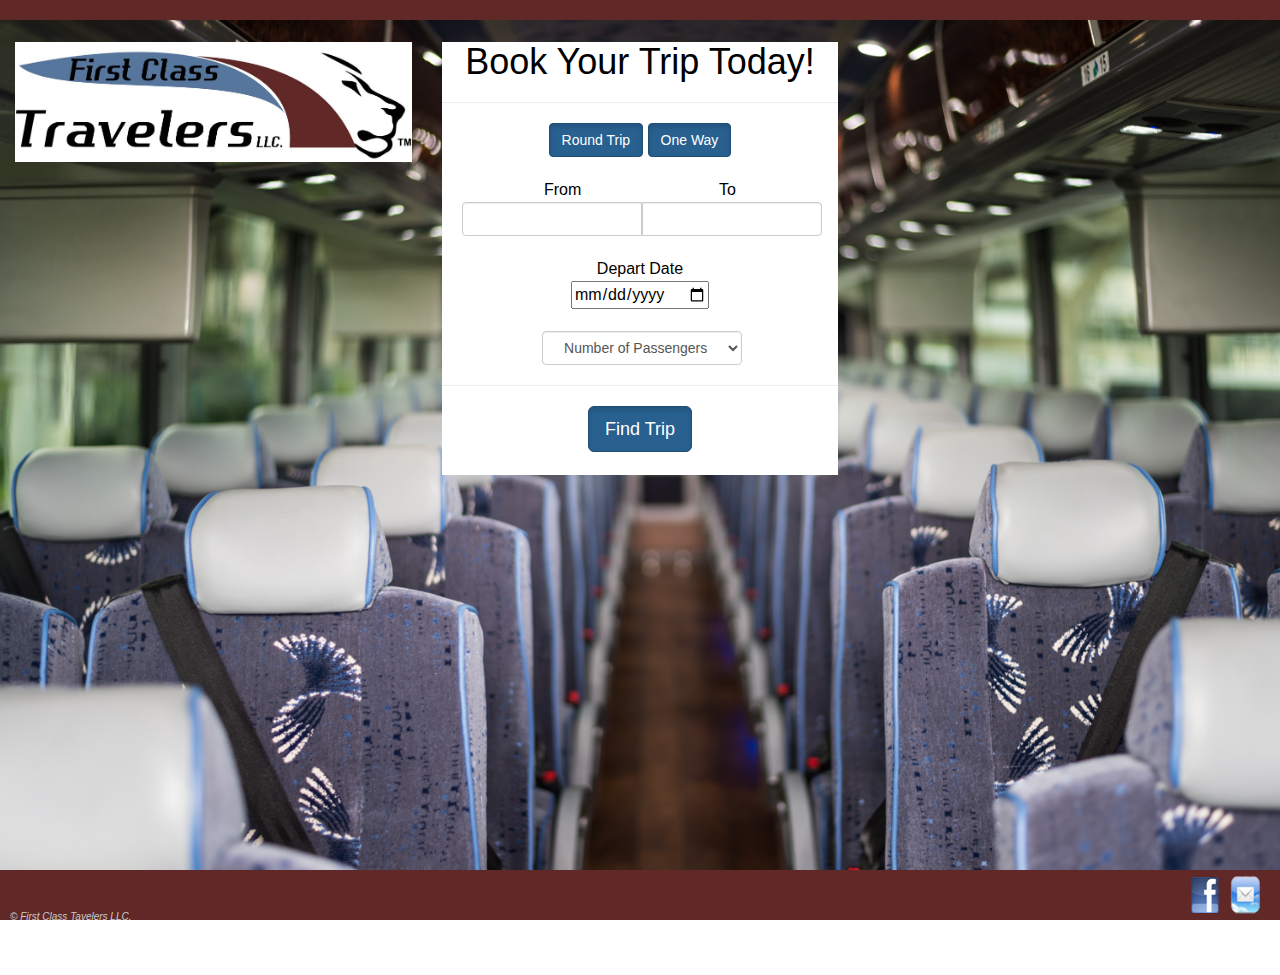
<file: firstclass/src/bookatrip.html>
<!DOCTYPE html>
<html lang="en">
<head>
    <meta charset="utf-8">
    <link rel="shortcut icon" href="../favicon.ico"/>
    <meta http-equiv="Content-Type" content="text/html; charset=utf-8"/>
    <title>First Class Travelers: Home</title>

    <meta name="Description"
          content="Intellectual Sports Training Solutions (ISTS) is a company that has been created to teach Players, Parents, Coaches, Teams, and Organizations about knowledge, skill, and performance for the sport of Baseball and Softball. Knowledge is the overall component that players need to reach their goals. Assessing a players current ability provides a realistic measurement of a players current skill. Utilizing knowledge to enhance a players skill will increase a players overall ability. Performance is a by product of a players increased knowledge and skill that will help them to become more confident to obtain success."/>
    <meta name="Keywords"
          content="traveling, trip, bus, ride, bus ride, vacation, employment, schedule, first, class, travelers, charter"/>


    <meta name="author" content="First Class Travelers"/>
    <meta name="rating" content="General"/>
    <meta name="distribution" content="Global"/>
    <meta name="language" content="English"/>

    <meta name="ROBOTS" content="INDEX,FOLLOW"/>
    <meta http-equiv="Expires" content="0"/>
    <meta name="revisit-after" content="1 days"/>
    <meta name="resource-type" content="document"/>
    <meta name="doc-type" content="Web Page"/>
    <meta name="doc-class" content="Living Document"/>
    <meta name="doc-rights" content="Copywritten Work"/>
    <meta name="copyright" content="First Class Travelers"/>

    <link rel="stylesheet" href="css/bootstrap.min.css"/>

    <!--<link rel="stylesheet" type="text/css" href="//netdna.bootstrapcdn.com/bootstrap/3.1.1/css/bootstrap.min.css">-->

    <link href="scripts/style.css" rel="stylesheet" type="text/css"/>


</head>

<body>
<div id="top">&nbsp;</div>
<!--<div id="booklogo"><a href="index.html" ><img src="images/FirstClass_Logo.jpg" width="927" height="175px" alt=""/></a></div>-->

<div id="wrapper2">
    <br />
    <div class="col-md-4"><a href="index.html" ><img src="images/FirstClass_Logo.jpg" width="120" height="120" alt=""/></a>
    </div>
    <div class="col-md-4 text-center">
        <form method="POST" id="bookatrip" style="background-color: white">
            <h1>Book Your Trip Today!</h1>
            <hr>
            <a href="#" class="btn btn-primary active" role="button">Round Trip</a>
            <a href="#" class="btn btn-primary active" role="button">One Way</a>
            <br/>
            <br />
            From&nbsp;&nbsp;&nbsp;&nbsp;&nbsp;&nbsp;&nbsp;&nbsp;&nbsp;&nbsp;&nbsp;&nbsp;&nbsp;&nbsp;&nbsp;&nbsp;&nbsp;&nbsp;&nbsp;&nbsp;&nbsp;&nbsp;&nbsp;&nbsp;&nbsp;&nbsp;&nbsp;&nbsp;&nbsp;&nbsp;&nbsp;To
            <br />
            <div class="input-group" style="margin-left: 20px;">
                <input type="text" class="form-control" id="asd"/>

                <input type="text" class="form-control" id="asd"/>
            </div>
            <br />
            Depart Date <br/>
            <input type="date"/>
            <br/>
            <br/>
            <select id="passengers" class="form-control text-center" style="width: 200px; margin-left: 100px;">
                <option>Number of Passengers</option>
                <option>1</option>
                <option>1</option>
                <option>1</option>
                <option>1</option>
                <option>1</option>
                <option>1</option>
            </select>
            <hr>
            <button type="button" class="btn btn-primary btn-lg active" role="button">Find Trip</button>
            <br />
            <br />
        </form>
    </div>
    <div class="col-md-4"></div>

    <div id="footer">

        <div style="font-family:Arial; font-size:10px; float:left; margin: 40px 0px 0px 10px;"><i>&copy; First Class
            Tavelers LLC.</i>
        </div>

        <div style="float:right; margin: 5px 10px 0px 0px;">
            <a href="http://www.facebook.com/" target="_blank"><img src="images/facebook.png"/></a><a
            href="http://twitter.com/" target="_blank"></a><a href="mailto:firstclasstravelers@gmail.com"><img
            src="images/email.png"/></a></div>

    </div>


</div>
</body>
</html>
</file>
<file: scripts/style.css>
@charset "utf-8";
/* CSS Document */

/* ~~ Element/tag selectors ~~ */
ul, ol, dl { /* Due to variations between browsers, it's best practices to zero padding and margin on lists. For consistency, you can either specify the amounts you want here, or on the list items (LI, DT, DD) they contain. Remember that what you do here will cascade to the .nav list unless you write a more specific selector. */
	padding: 0;
	margin: 0;
}
h1, h2, h3, h4, h5, h6, p {
	margin-top: 0;	 /* removing the top margin gets around an issue where margins can escape from their containing block. The remaining bottom margin will hold it away from any elements that follow. */
	padding-right: 15px;
	padding-left: 15px; /* adding the padding to the sides of the elements within the blocks, instead of the block elements themselves, gets rid of any box model math. A nested block with side padding can also be used as an alternate method. */
}
a img { /* this selector removes the default blue border displayed in some browsers around an image when it is surrounded by a link */
	border: none;
}
/* ~~ Styling for your site's links must remain in this order - including the group of selectors that create the hover effect. ~~ */

p {
	padding: 0;
	margin: 0;
}

.fl {

	float:left;
}
.fr {

	float:right;
}
.cl {

	clear:left;
}
.cr {

	clear:right;
}
.cb {

	clear:both;
}

html,
body {
	font: 100%/1.4 Verdana, Arial, Helvetica, sans-serif;
	margin: 0;
	padding: 0;
	color: #000;
	height:100%;
}

#wrapper {
	min-height:100%;
	position: relative;
	padding-bottom:50px;
	background:url(../images/bg.jpg) no-repeat;
	background-size: cover;
    margin-bottom: 60px;
}
#wrapper2 {
    min-height:100%;
    position: relative;
    padding-bottom:50px;
    background:url(../images/bookatrip.jpg) no-repeat;
    background-size: cover;
}

#header {

	z-index: 1;
	box-shadow: 0 0 8px #666;
	width: 100%;
}


#wrapper img {
	width: 100%;
	top: 0;
	left: 0;
}
#wrapper2 img {
    width: 100%;
    top: 0;
    left: 0;
}

#footer {
	width: 100%;
	height: 50px;
	color:#CCCCCC;
	background-color: #602826;

	/*bottom: 0;*/
	/*position: absolute;*/
}
#footer, .push {
    clear: both;
}

#footer img {
	float:left;
	padding-right: 10px;
	width: 40px;
	height: 40px;
}

#top {
	width: 100%;
	height: 20px;
	background-color: #602826;
}

#app {
	width: 80%;
	margin: 0;
}

#logo img {
	display: block;
	margin: 0 auto;
	height: 275px;
}
#booklogo img   {
    display:block;
    margin: 0 auto;
    position: relative;
}

tr.border{
    outline: thin solid;
	padding-bottom: 10px;
}
#bookatrip  {
    border: 2px solid black;
    display: inline-block;
}
#booktripheader {
    background-color: #602826;
    color: white;
    font-weight: bold;
    border: 1px solid black;
}

#booktripbody   {
    background-color: #57769d;

}
#booktripbody input   {
    background-color: #602826;
    border: 1px solid white;
    color: white;

}
#booktripbody select   {
    background-color: #602826;
    border: 1px solid white;
    color: white;
}
.input-group    {
    display: inline-block;
}
#passengers {
    display: inline-block;
    width: 200px;
}
.btn-danger { border-color: white; background-color: #602826; }

.btn-danger:hover { border-color: white; background-color: maroon;}

.btn-toolbar {
    display: inline-block;
}
.ui-datepicker{left: 50% !important; margin-left: -25.5em !important;}
/*====================================================*/
/*===================== Nav Menu =====================*/
/*====================================================*/

nav {
	width: 100%;
	height: 30px;
	background-color: #57769d;
	border:1px solid #000000;
	font: bold 0.8em sans-serif;

}

.navbar-default {
    background-color: #57769d;
    border:1px solid #000000;
}

/*.navbar-default .navbar-nav    {*/
    /*color: black;*/
/*}*/

/*.navbar-custom {*/
    /*background-color: #57769d;*/
/*}*/

.nav.navbar-nav.nav-pills-justified li a {
    color: black;
    border-right: 1px solid #000000;

}
.nav.navbar-nav.nav-pills-justified li a:hover {
    color: #602826;
    font-size: 18px;
}
.nav.navbar-nav.nav-pills-justified li:last-child a {
    border-right: none;
}

.navbar {
    margin-bottom: 0;
    display: inline-block;
    float: none;
}
nav ul {

}

/* LEVEL ONE */

ul.dropdown {
	position:relative;
	z-index: 1;
}

ul.dropdown li {
	width: 148px;
	list-style: none;
	text-align: center;
	float: left;
	zoom: 1;
}

ul.dropdown a:hover {
	color: #602826;
	line-height: 30px;
	font-size: 1.2em;
}

ul.dropdown a:active {
	color: #ffa500;
}

ul.dropdown a:link {
	text-decoration: none;
}

ul.dropdown li a {
	display: block;
	line-height: 30px;
	border-right: 1px solid #000000;
	color: #222;
}

ul.dropdown li:last-child a {
	border-right: none;
} /* Doesn't work in IE */

ul.dropdown li.hover, ul.dropdown li:hover {
	color: black;
	position: relative;
}

/*ul.dropdown li.hover a {*/
	/*color: #fffff;*/
/*}*/


/* LEVEL TWO */

ul.dropdown ul {
	visibility: hidden;
	position: absolute;
	top: 100%;
	left: 0;
}

ul.dropdown ul li {
	font-weight: bold;
	float: none;
	background-color: #57769d;
	border: 1px solid #000000;
}

/* IE 6 & 7 Needs Inline Block */

ul.dropdown ul li a	{
	border-right: none;
	width: 100%;
	display: inline-block;
}

/* LEVEL THREE */

ul.dropdown ul ul {
	left: 100%;
	top: 0;
}

ul.dropdown li:hover > ul {
	visibility: visible;
}


/*====================================================*/
/*=====================End of Nav Menu ===============*/
/*====================================================*/

#starter {
	background: url(../images/Bus-Shot.jpg) no-repeat;
	background-size: 100%;
	width: 100%;
	height: 768px;
	z-index: -80;
}

#starter p{
	font-size:36px;
	font-weight:bold;
	color:	#602826;
	text-align: center;
}


.CollapsiblePanelContent p{
	margin-bottom: 10px;
}

#CollapsiblePanel1, #CollapsiblePanel3, #CollapsiblePanel5, #CollapsiblePanel7, #CollapsiblePanel9, #CollapsiblePanel11, #CollapsiblePanel13 {
	background-color:#F9BDA2;
}

#CollapsiblePanel2, #CollapsiblePanel4, #CollapsiblePanel6, #CollapsiblePanel8, #CollapsiblePanel10, #CollapsiblePanel12, #CollapsiblePanel14 {
    background-color: #FFE6C6;
}
</file>
<file: scripts/SpryValidationTextField.css>
@charset "UTF-8";

/* SpryValidationTextField.css - version 0.4 - Spry Pre-Release 1.6.1 */

/* Copyright (c) 2006. Adobe Systems Incorporated. All rights reserved. */


/* These are the classes applied on the error messages
 * which prevent them from being displayed by default.
 */ 
.textfieldRequiredMsg, 
.textfieldInvalidFormatMsg, 
.textfieldMinValueMsg,
.textfieldMaxValueMsg,
.textfieldMinCharsMsg,
.textfieldMaxCharsMsg,
.textfieldValidMsg {
	display: none;
}

/* These selectors change the way messages look when the widget is in one of the error states.
 * These classes set a default red border and color for the error text.
 * The state class (e.g. .textfieldRequiredState) is applied on the top-level container for the widget,
 * and this way only the specific error message can be shown by setting the display property to "inline".
 */
.textfieldRequiredState .textfieldRequiredMsg, 
.textfieldInvalidFormatState .textfieldInvalidFormatMsg, 
.textfieldMinValueState .textfieldMinValueMsg,
.textfieldMaxValueState .textfieldMaxValueMsg,
.textfieldMinCharsState .textfieldMinCharsMsg,
.textfieldMaxCharsState .textfieldMaxCharsMsg
{
	display: inline;
	color: #CC3333;
}



/* The next three group selectors control the way the core element (INPUT) looks like when the widget is in one of the states: * focus, required / invalid / minValue / maxValue / minChars / maxChars , valid 
 * There are two selectors for each state, to cover the two main usecases for the widget:
 * - the widget id is placed on the top level container for the INPUT
 * - the widget id is placed on the INPUT element itself (there are no error messages)
 */
 
 /* When the widget is in the valid state the INPUT has a green background applied on it. */
.textfieldValidState input, input.textfieldValidState {
	background-color: #B8F5B1;
}

/* When the widget is in an invalid state the INPUT has a red background applied on it. */
input.textfieldRequiredState, .textfieldRequiredState input, 
input.textfieldInvalidFormatState, .textfieldInvalidFormatState input, 
input.textfieldMinValueState, .textfieldMinValueState input, 
input.textfieldMaxValueState, .textfieldMaxValueState input, 
input.textfieldMinCharsState, .textfieldMinCharsState input, 
input.textfieldMaxCharsState, .textfieldMaxCharsState input {
	background-color: #FF9F9F;
}

/* When the widget has received focus, the INPUT has a yellow background applied on it. */
.textfieldFocusState input, input.textfieldFocusState {
	background-color: #FFFFCC;
}

/* This class applies only for a short period of time and changes the way the text in the textbox looks like.
 * It applies only when the widget has character masking enabled and the user tries to type in an invalid character.
 */
.textfieldFlashText input, input.textfieldFlashText {
	color: red !important;
}

/* When the widget has the hint message on, the hint text can be styled differently than the user typed text. */
.textfieldHintState input, input.textfieldHintState {
	/*color: red !important;*/
}
</file>
<file: scripts/SpryValidationSelect.css>
@charset "UTF-8";

/* SpryValidationSelect.css - version 0.4 - Spry Pre-Release 1.6.1 */

/* Copyright (c) 2006. Adobe Systems Incorporated. All rights reserved. */

/* These are the classes applied on the messages
 * (required message and invalid state message)
 * which prevent them from being displayed by default.
 */ 
.selectRequiredMsg, .selectInvalidMsg {
	display: none;
}

/* These selectors change the way messages look when the widget is in one of the error states (required, invalid).
 * These classes set a default red border and color for the error text.
 * The state class (.selectRequiredState or .selectInvalidState) is applied on the top-level container for the widget,
 * and this way only the specific error message can be shown by setting the display property to "inline".
 */
.selectRequiredState .selectRequiredMsg,
.selectInvalidState .selectInvalidMsg {
	display: inline;
	color: #CC3333;
}

/* The next three group selectors control the way the core element (SELECT) looks like when the widget is in one of the states: 
 * focus, required / invalid, valid 
 * There are two selectors for each state, to cover the two main usecases for the widget:
 * - the widget id is placed on the top level container for the SELECT
 * - the widget id is placed on the SELECT element itself (there are no error messages)
 */
 
/* When the widget is in the valid state the SELECT has a green background applied on it. */
.selectValidState select, select.selectValidState {
	background-color: #B8F5B1;
}

/* When the widget is in an invalid state the SELECT has a red background applied on it. */
select.selectRequiredState, .selectRequiredState select,
select.selectInvalidState, .selectInvalidState select {
	background-color: #FF9F9F;
}

/* When the widget has received focus, the SELECT has a yellow background applied on it. */
.selectFocusState select, select.selectFocusState {
	background-color: #FFFFCC;
}
</file>
<file: firstclass/src/scripts/style.css>
@charset "utf-8";
/* CSS Document */

/* ~~ Element/tag selectors ~~ */
ul, ol, dl { /* Due to variations between browsers, it's best practices to zero padding and margin on lists. For consistency, you can either specify the amounts you want here, or on the list items (LI, DT, DD) they contain. Remember that what you do here will cascade to the .nav list unless you write a more specific selector. */
	padding: 0;
	margin: 0;
}
h1, h2, h3, h4, h5, h6, p {
	margin-top: 0;	 /* removing the top margin gets around an issue where margins can escape from their containing block. The remaining bottom margin will hold it away from any elements that follow. */
	padding-right: 15px;
	padding-left: 15px; /* adding the padding to the sides of the elements within the blocks, instead of the block elements themselves, gets rid of any box model math. A nested block with side padding can also be used as an alternate method. */
}
a img { /* this selector removes the default blue border displayed in some browsers around an image when it is surrounded by a link */
	border: none;
}
/* ~~ Styling for your site's links must remain in this order - including the group of selectors that create the hover effect. ~~ */

p {
	padding: 0;
	margin: 0;
}

.fl {

	float:left;
}
.fr {

	float:right;
}
.cl {

	clear:left;
}
.cr {

	clear:right;
}
.cb {

	clear:both;
}

html,
body {
	font: 100%/1.4 Verdana, Arial, Helvetica, sans-serif;
	margin: 0;
	padding: 0;
	color: #000;
	height:100%;
}

#wrapper {
	min-height:100%;
	position: relative;
	padding-bottom:50px;
	background:url(../images/bg.jpg) no-repeat;
	background-size: cover;
}
#wrapper2 {
    min-height:100%;
    position: relative;
    padding-bottom:50px;
    background:url(../images/bookatrip.jpg) no-repeat;
    background-size: cover;
}

#header {

	z-index: 1;
	box-shadow: 0 0 8px #666;
	width: 100%;
}


#wrapper img {
	width: 100%;
	top: 0;
	left: 0;
}
#wrapper2 img {
    width: 100%;
    top: 0;
    left: 0;
    margin-bottom: 60px;
}

#footer {
	width: 100%;
	height: 50px;
	color:#CCCCCC;
	background-color: #602826;
	bottom: 0;
	position: absolute;
}

#footer img {
	float:left;
	padding-right: 10px;
	width: 40px;
	height: 40px;
}
#asd   {
    width: 180px;
}
#top {
	width: 100%;
	height: 20px;
	background-color: #602826;
}

#app {
	width: 80%;
	margin: 0;
}

#logo img {
	display: block;
	margin: 0 auto;
	height: 275px;
}
#booklogo img   {
    display:block;
    margin: 0 auto;
    position: relative;
}

tr.border{
    outline: thin solid;
	padding-bottom: 10px;
}

/*====================================================*/
/*===================== Nav Menu =====================*/
/*====================================================*/

nav {
	width: 100%;
	height: 30px;
	background-color: #57769d;
	border:1px solid #000000;
	font: bold 0.8em sans-serif;

}

.navbar-default {
    background-color: #57769d;
    border:1px solid #000000;
}

/*.navbar-default .navbar-nav    {*/
    /*color: black;*/
/*}*/

/*.navbar-custom {*/
    /*background-color: #57769d;*/
/*}*/

.nav.navbar-nav.nav-pills-justified li a {
    color: black;
    border-right: 1px solid #000000;

}
.nav.navbar-nav.nav-pills-justified li a:hover {
    color: #602826;
    font-size: 18px;
}
.nav.navbar-nav.nav-pills-justified li:last-child a {
    border-right: none;
}

.navbar {
    margin-bottom: 0;
    display: inline-block;
    float: none;
}
nav ul {

}

/* LEVEL ONE */

ul.dropdown {
	position:relative;
	z-index: 1;
}

ul.dropdown li {
	width: 148px;
	list-style: none;
	text-align: center;
	float: left;
	zoom: 1;
}

ul.dropdown a:hover {
	color: #602826;
	line-height: 30px;
	font-size: 1.2em;
}

ul.dropdown a:active {
	color: #ffa500;
}

ul.dropdown a:link {
	text-decoration: none;
}

ul.dropdown li a {
	display: block;
	line-height: 30px;
	border-right: 1px solid #000000;
	color: #222;
}

ul.dropdown li:last-child a {
	border-right: none;
} /* Doesn't work in IE */

ul.dropdown li.hover, ul.dropdown li:hover {
	color: black;
	position: relative;
}

/*ul.dropdown li.hover a {*/
	/*color: #fffff;*/
/*}*/


/* LEVEL TWO */

ul.dropdown ul {
	visibility: hidden;
	position: absolute;
	top: 100%;
	left: 0;
}

ul.dropdown ul li {
	font-weight: bold;
	float: none;
	background-color: #57769d;
	border: 1px solid #000000;
}

/* IE 6 & 7 Needs Inline Block */

ul.dropdown ul li a	{
	border-right: none;
	width: 100%;
	display: inline-block;
}

/* LEVEL THREE */

ul.dropdown ul ul {
	left: 100%;
	top: 0;
}

ul.dropdown li:hover > ul {
	visibility: visible;
}


/*====================================================*/
/*=====================End of Nav Menu ===============*/
/*====================================================*/

#starter {
	background: url(../images/Bus-Shot.jpg) no-repeat;
	background-size: 100%;
	width: 100%;
	height: 768px;
	z-index: -80;
}

#starter p{
	font-size:36px;
	font-weight:bold;
	color:	#602826;
	text-align: center;
}


.CollapsiblePanelContent p{
	margin-bottom: 10px;
}

#CollapsiblePanel1, #CollapsiblePanel3, #CollapsiblePanel5, #CollapsiblePanel7, #CollapsiblePanel9, #CollapsiblePanel11, #CollapsiblePanel13 {
	background-color:#F9BDA2;
}

#CollapsiblePanel2, #CollapsiblePanel4, #CollapsiblePanel6, #CollapsiblePanel8, #CollapsiblePanel10, #CollapsiblePanel12, #CollapsiblePanel14 {
    background-color: #FFE6C6;
}
</file>
